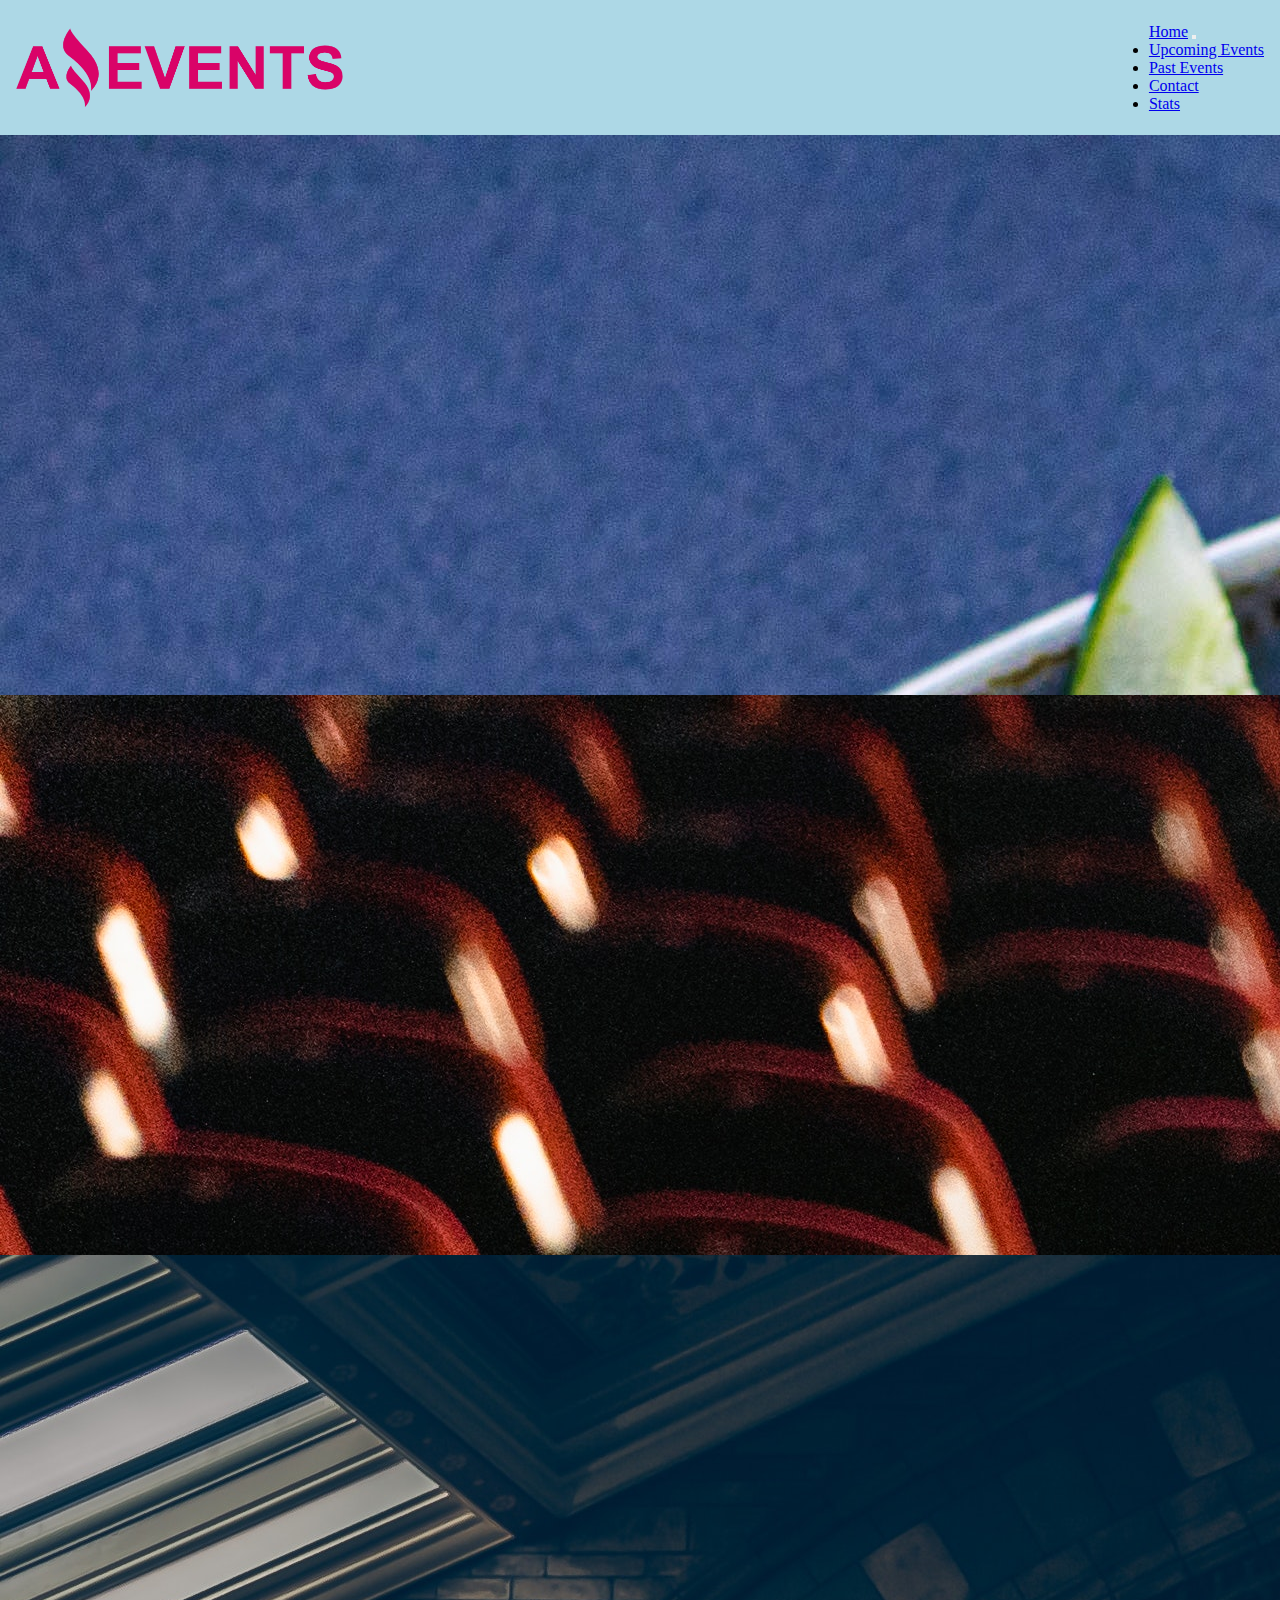
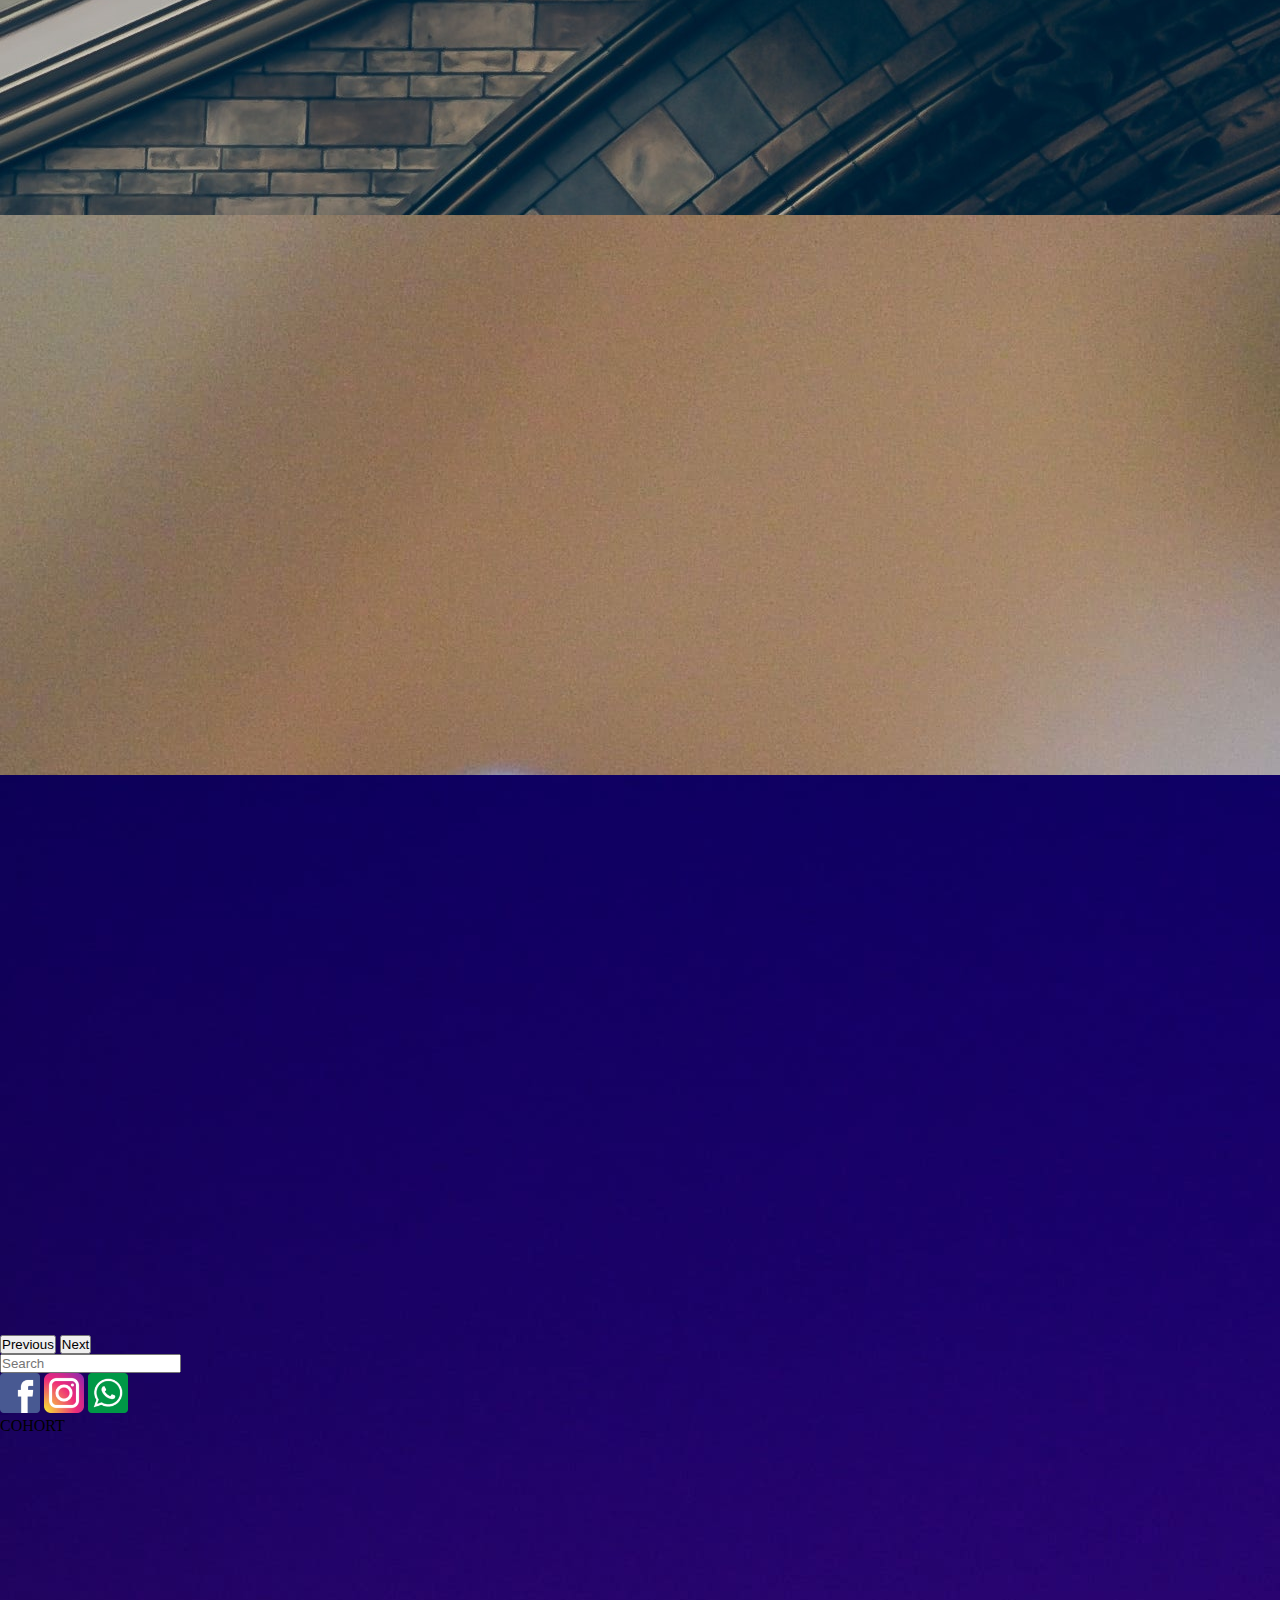
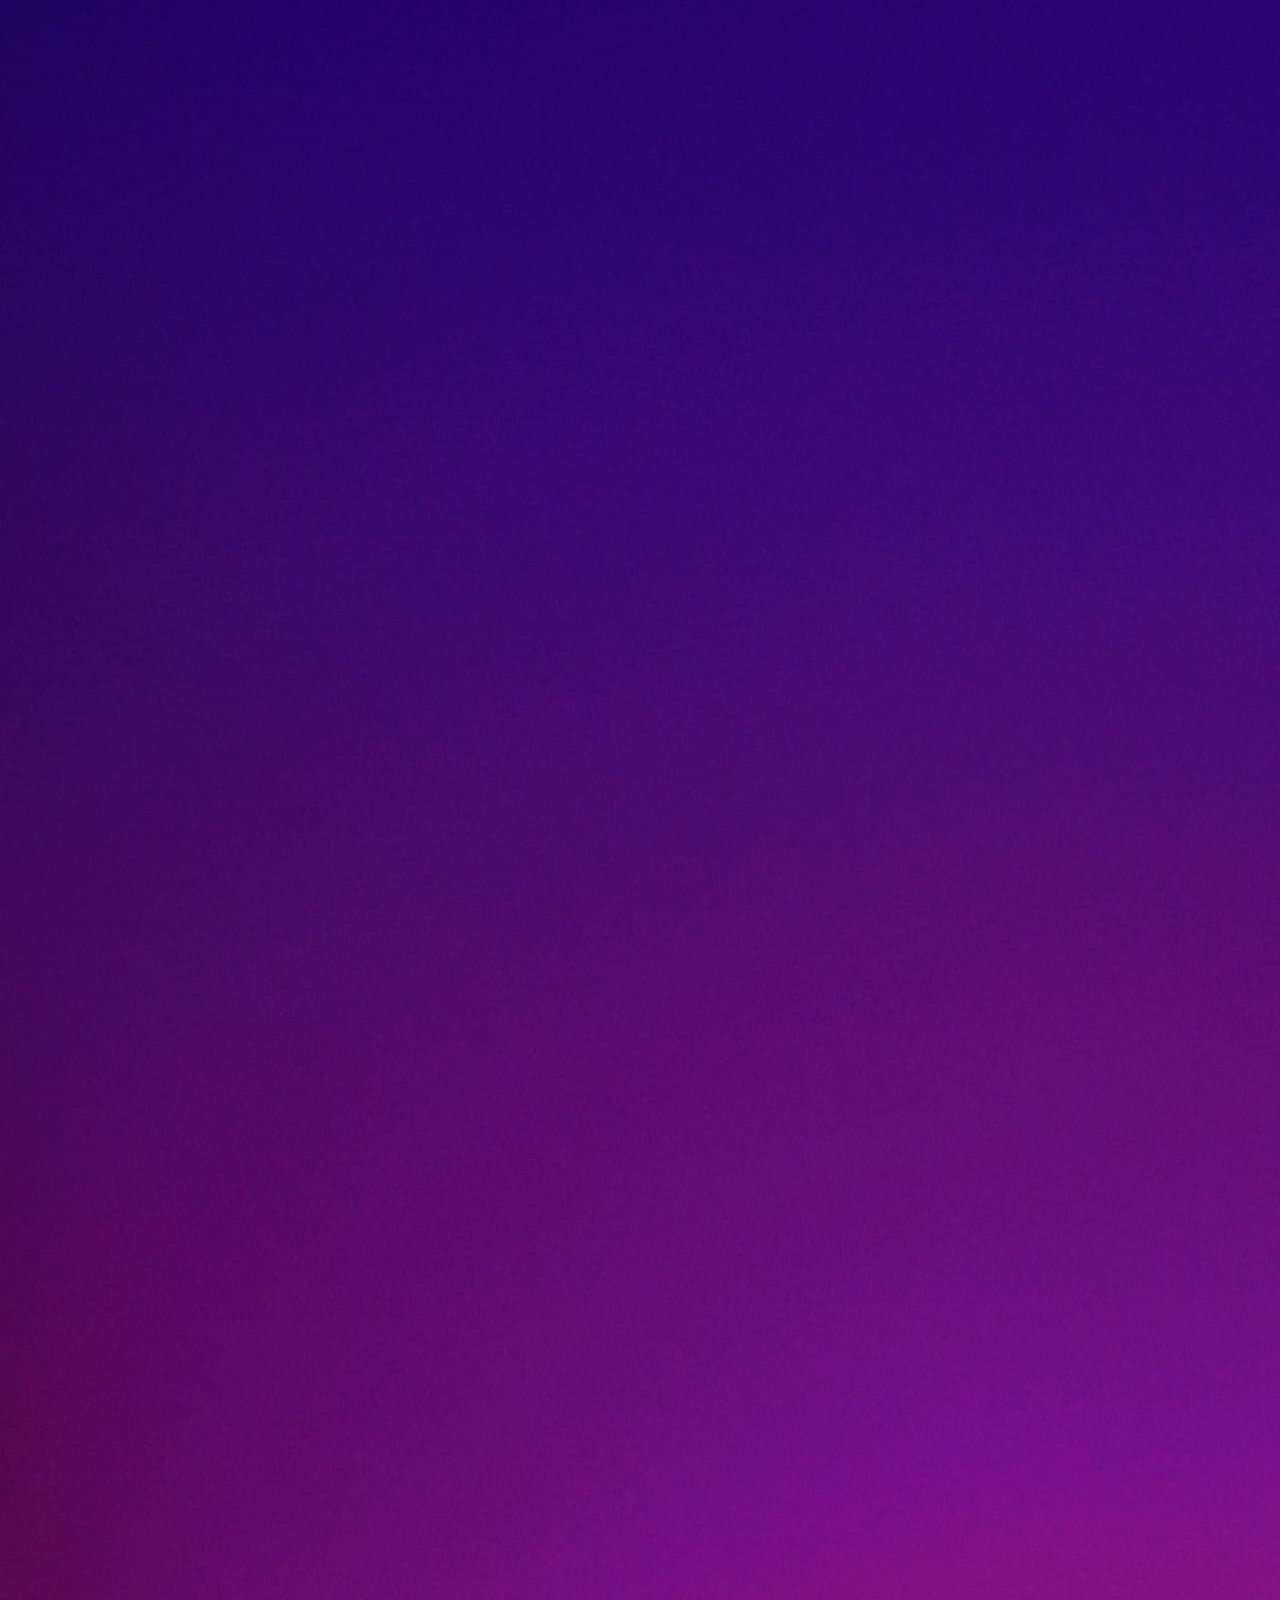
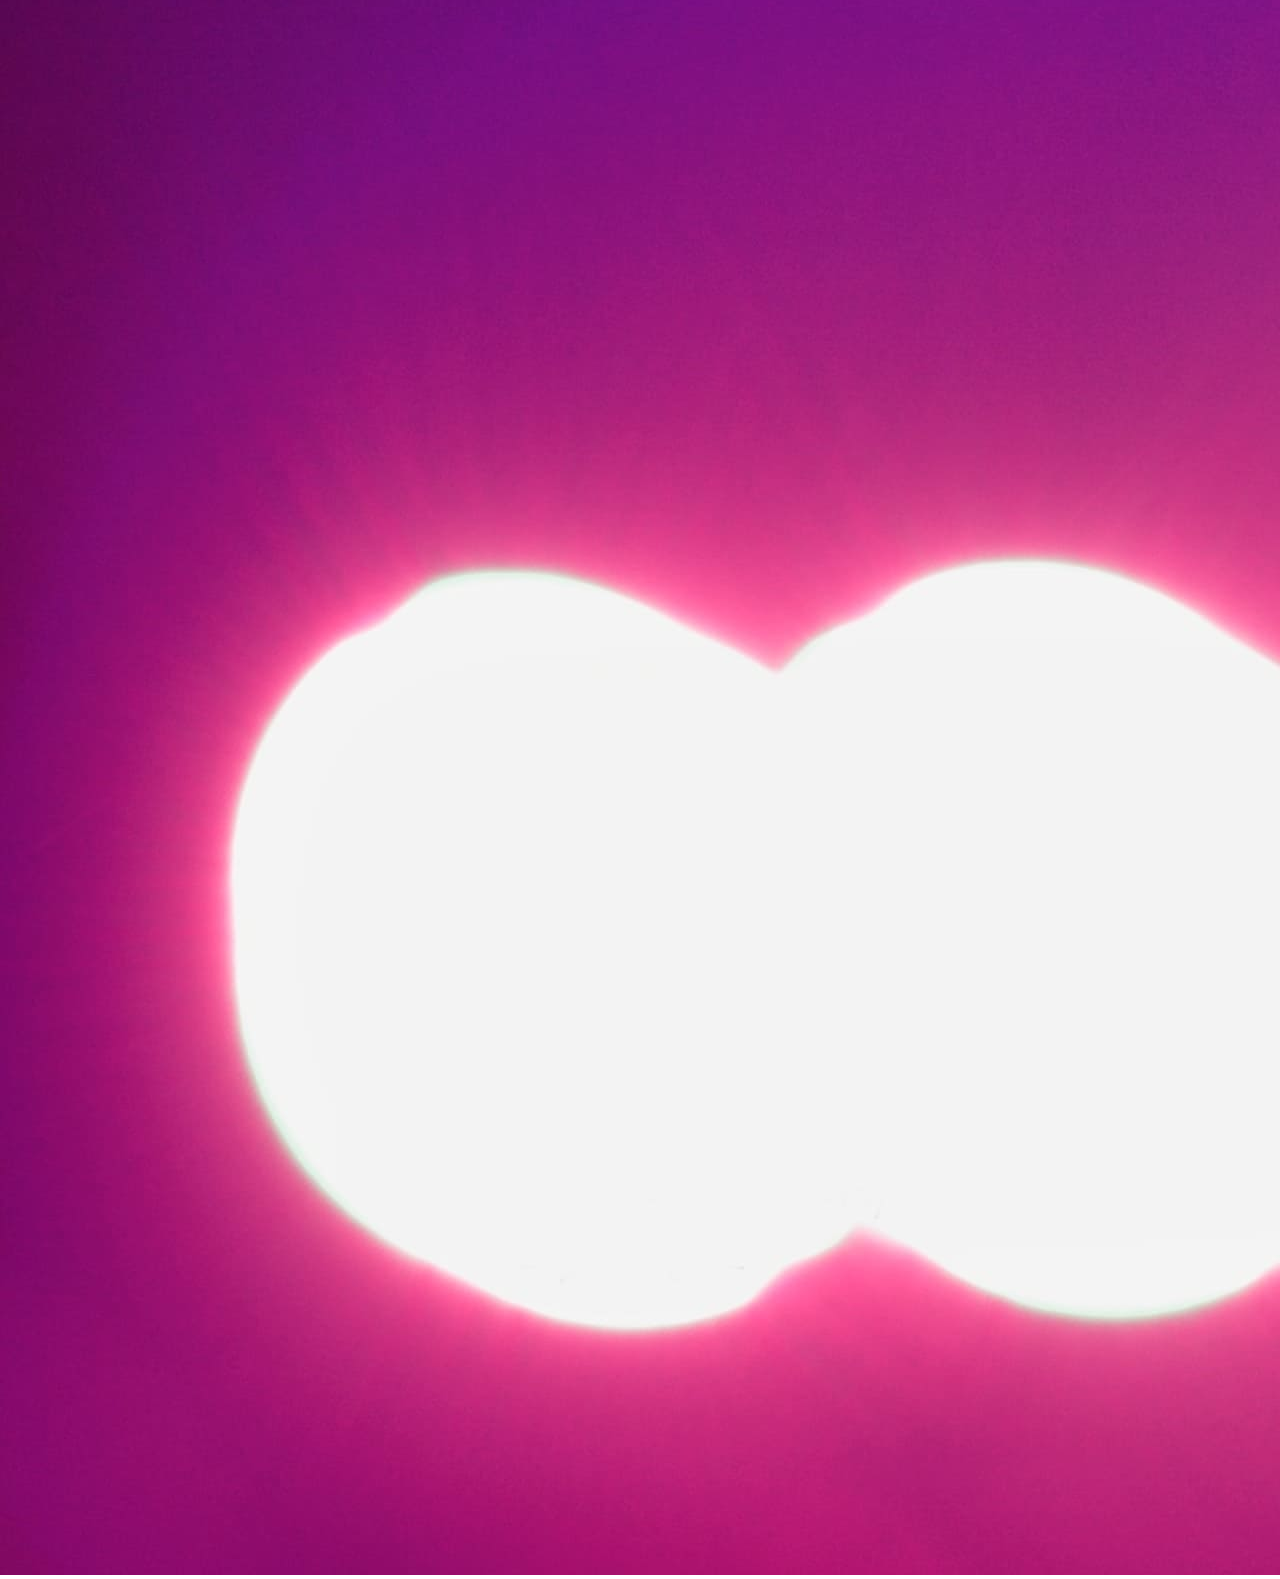
<file: index.html>
<!DOCTYPE html>
<html lang="en">

<head>
  <meta charset="UTF-8">
  <meta name="viewport" content="width=device-width, initial-scale=1.0">
  <link rel="shortcut icon" href="./assets/images/favicon.png" type="image/x-icon">
  <link href="https://cdn.jsdelivr.net/npm/bootstrap@5.3.0/dist/css/bootstrap.min.css" rel="stylesheet"
    integrity="sha384-9ndCyUaIbzAi2FUVXJi0CjmCapSmO7SnpJef0486qhLnuZ2cdeRhO02iuK6FUUVM" crossorigin="anonymous">
  <link rel="stylesheet" href="./assets/styles/styles.css">
  <title>Amazing events</title>
</head>
<body>
  <header class="d-flex flex-wrap">
    <img class="d-inline-block align-text-top " src="./assets/images/amazing_brand.png" alt="Logo Amazing">
    <nav class="navbar navbar-expand-lg bg-body-dark  ">
      <div class="container-fluid ">
        <a class="navbar-brand" href="#">Home</a>
        <button class="navbar-toggler" type="button" data-bs-toggle="collapse" data-bs-target="#navbarNav"
          aria-controls="navbarNav" aria-expanded="false" aria-label="Toggle navigation">
          <span class="navbar-toggler-icon"></span>
        </button>
        <div class="collapse navbar-collapse" id="navbarNav">
          <ul class="navbar-nav">
            <li class="nav-item">
              <a class="nav-link" href="./assets/pages/upcoming_events.html">Upcoming Events</a>
            </li>
            <li class="nav-item">
              <a class="nav-link" href="./assets/pages/past_events.html">Past Events</a>
            </li>
            <li class="nav-item">
              <a class="nav-link " href="./assets/pages/contact.html">Contact</a>
            </li>
            <li class="nav-item">
              <a class="nav-link " href="./assets/pages/stats.html">Stats</a>
            </li>
          </ul>
        </div>
      </div>
    </nav>
  </header>
  <main class="d-flex flex-column">
    <div id="carouselExample" class="col-lg col-xl col-xxl carousel slide mb-4 ">
      <div class="carousel-inner">
        <div class="carousel-item active ">
          <img src="./assets/images/optional_banner_1.jpg" class="d-block w-100" alt="...">
        </div>
        <div class="carousel-item">
          <img src="./assets/images/optional_banner_2.jpg" class="d-block w-100 position-relative bottom-50" alt="...">
        </div>
        <div class="carousel-item">
          <img src="./assets/images/optional_banner_3.jpg" class="d-block w-100 position position-relative bottom-50"
            alt="...">
        </div>
        <div class="carousel-item">
          <img src="./assets/images/optional_banner_4.jpg" class="d-block w-100 position-relative bottom-50" alt="...">
        </div>
        <div class="carousel-item">
          <img src="./assets/images/optional_banner_5.jpg" class="d-block w-100 position-relative bottom-50" alt="...">
        </div>
      </div>
      <button class="carousel-control-prev" type="button" data-bs-target="#carouselExample" data-bs-slide="prev">
        <span class="carousel-control-prev-icon" aria-hidden="true"></span>
        <span class="visually-hidden">Previous</span>
      </button>
      <button class="carousel-control-next" type="button" data-bs-target="#carouselExample" data-bs-slide="next">
        <span class="carousel-control-next-icon" aria-hidden="true"></span>
        <span class="visually-hidden">Next</span>
      </button>
    </div>
    <div class="container-fluid d-flex align-items-center justify-content-center gap-3 flex-wrap flex-row-reverse" id="inputCont">
      <input class="form-control w-25" type="search" placeholder="Search " id="search">
    </div>
    <div class="container-fluid col-12 d-flex flex-row flex-wrap gap-3 align-items-center justify-content-center mt-2 mb-2 "
    id="container">
    </div>
  </main>
  <footer class="d-flex justify-content-between align-items-center container-fluid">
    <div class="d-flex align-items-center container" id="social">
      <a href="#"><img src="./assets/images/facebook.png" class="rounded-3 p-1" alt="facebok"></a>
      <a href="#"><img src="./assets/images/instagram.png" class="rounded-3 p-1" alt="instagram"></a>
      <a href="#"> <img src="./assets/images/whatsapp.png" class="rounded-3 p-1" alt="whatsapp"></a>
    </div>
    <p class="text-white">COHORT</p>
  </footer>
  <script src="https://cdn.jsdelivr.net/npm/bootstrap@5.3.0/dist/js/bootstrap.bundle.min.js"
    integrity="sha384-geWF76RCwLtnZ8qwWowPQNguL3RmwHVBC9FhGdlKrxdiJJigb/j/68SIy3Te4Bkz"
    crossorigin="anonymous"></script>
    <script type="module" src="./assets/scripts/main.js"></script>
</body>
</html>
</file>
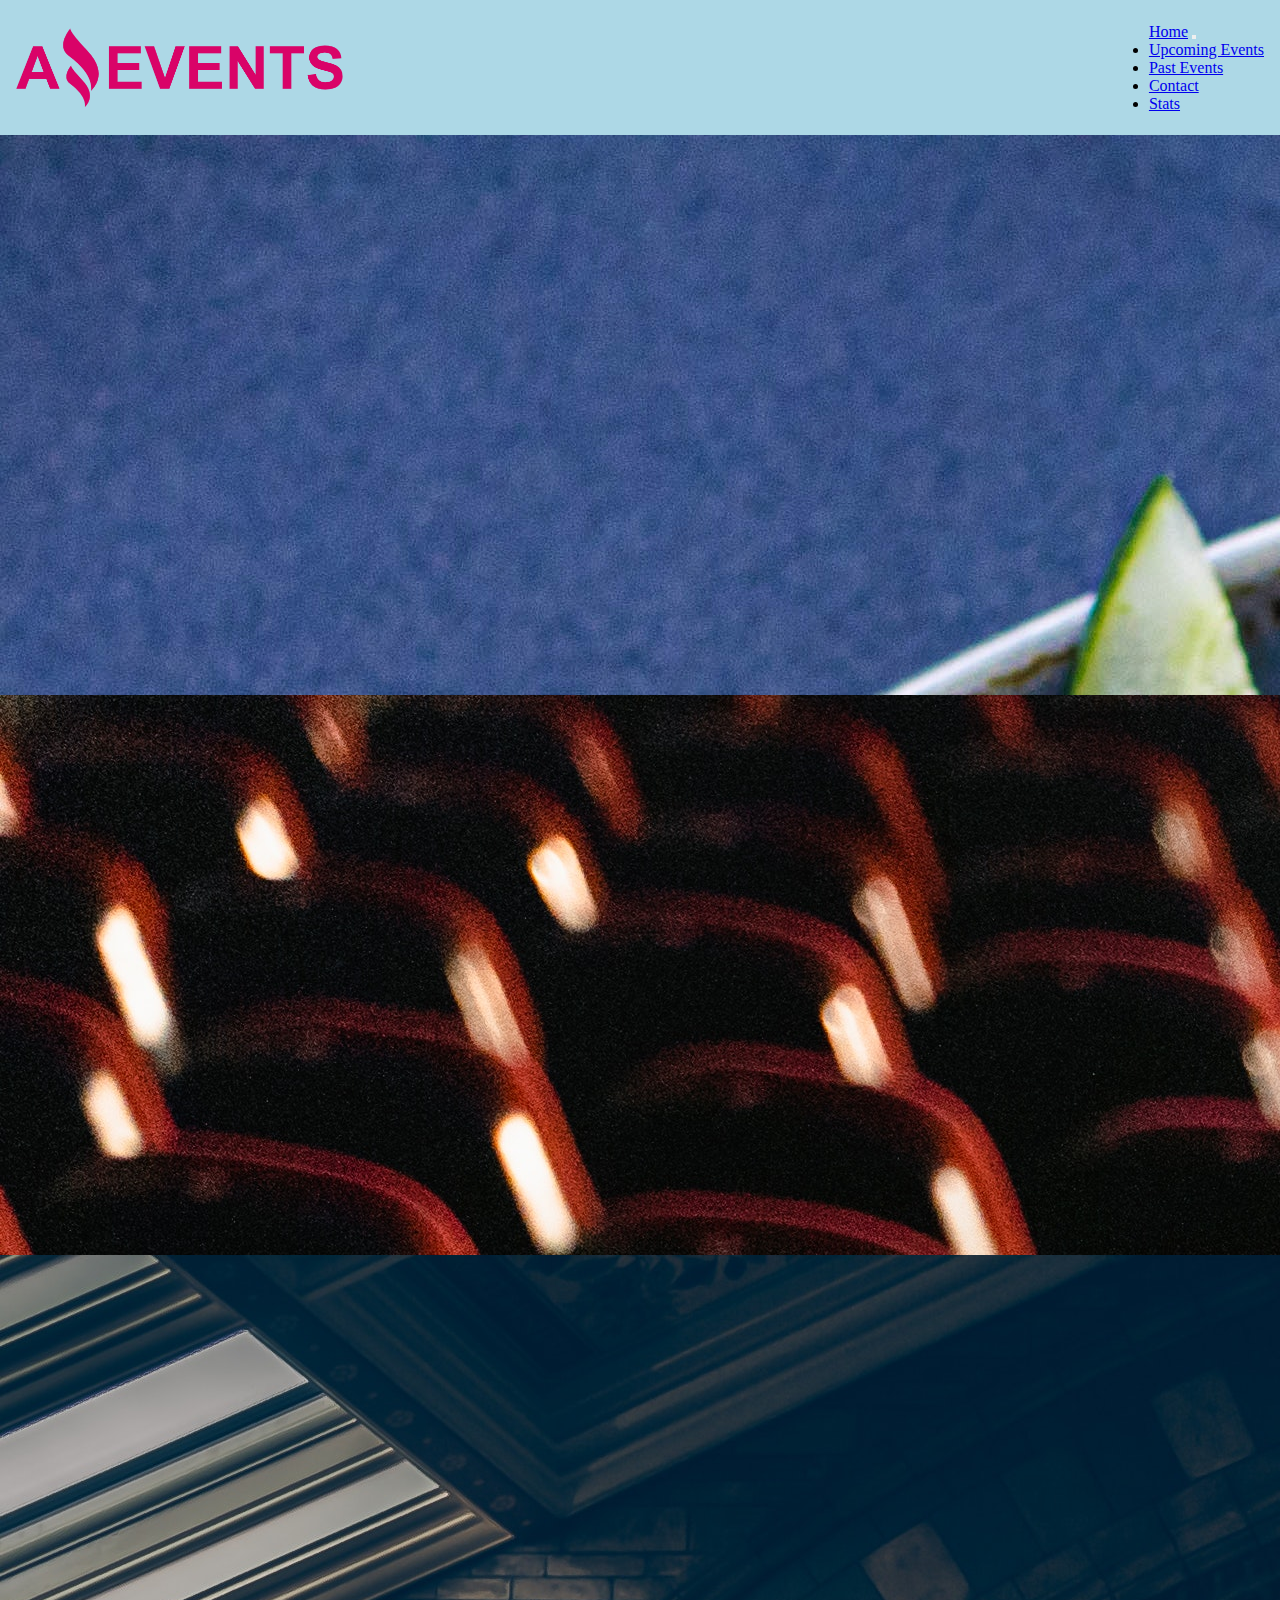
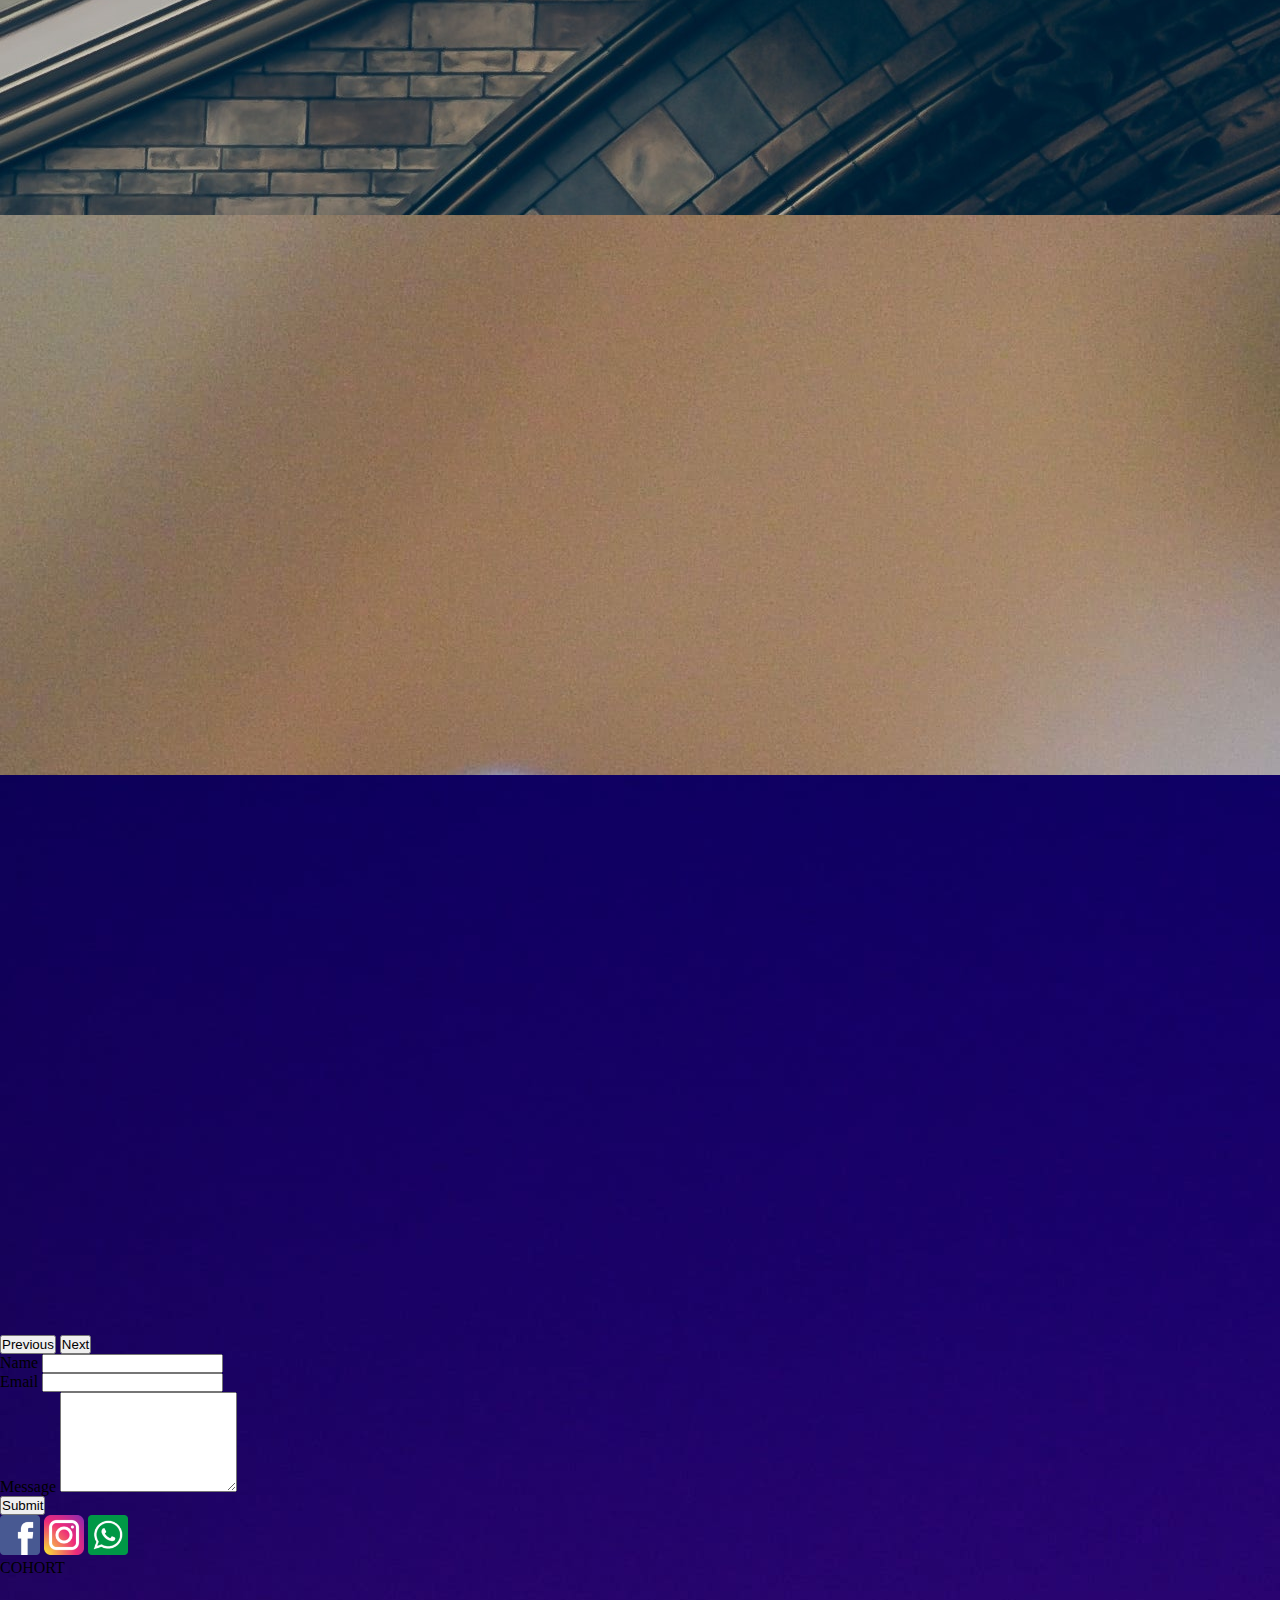
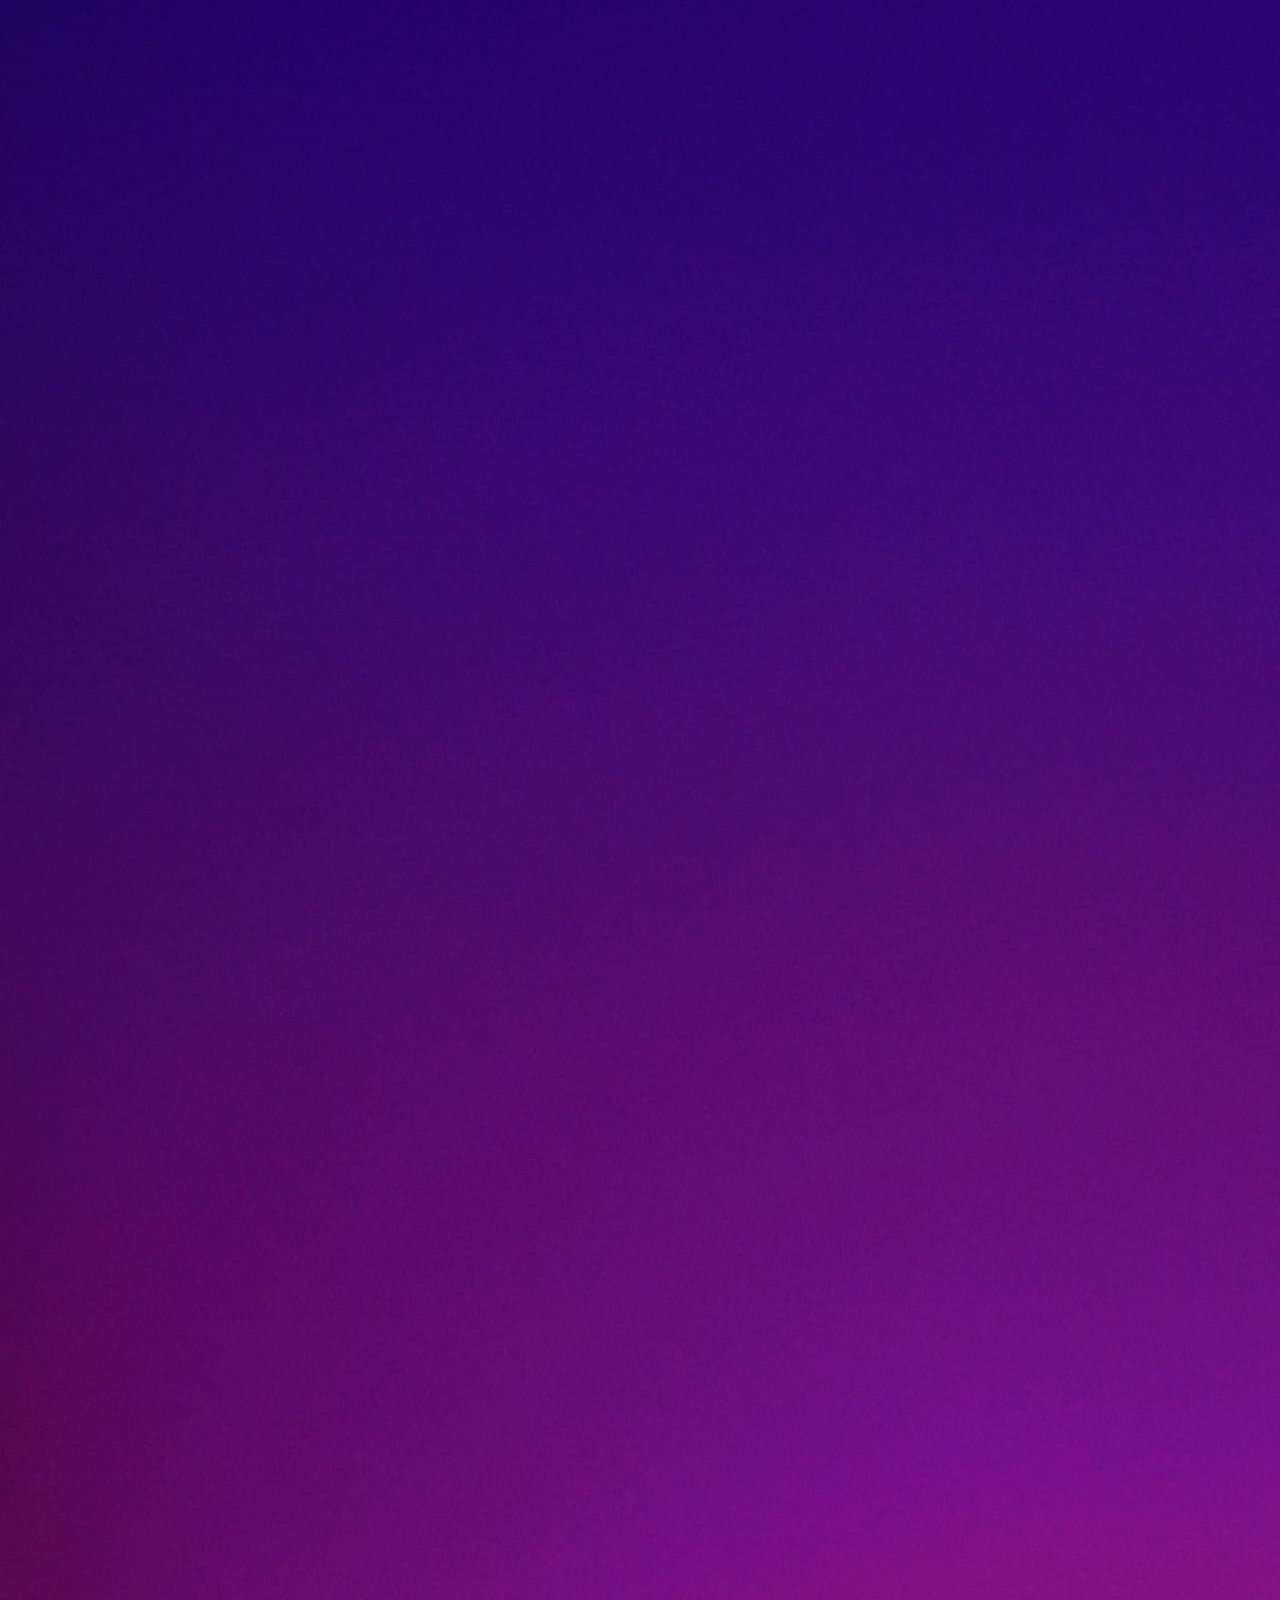
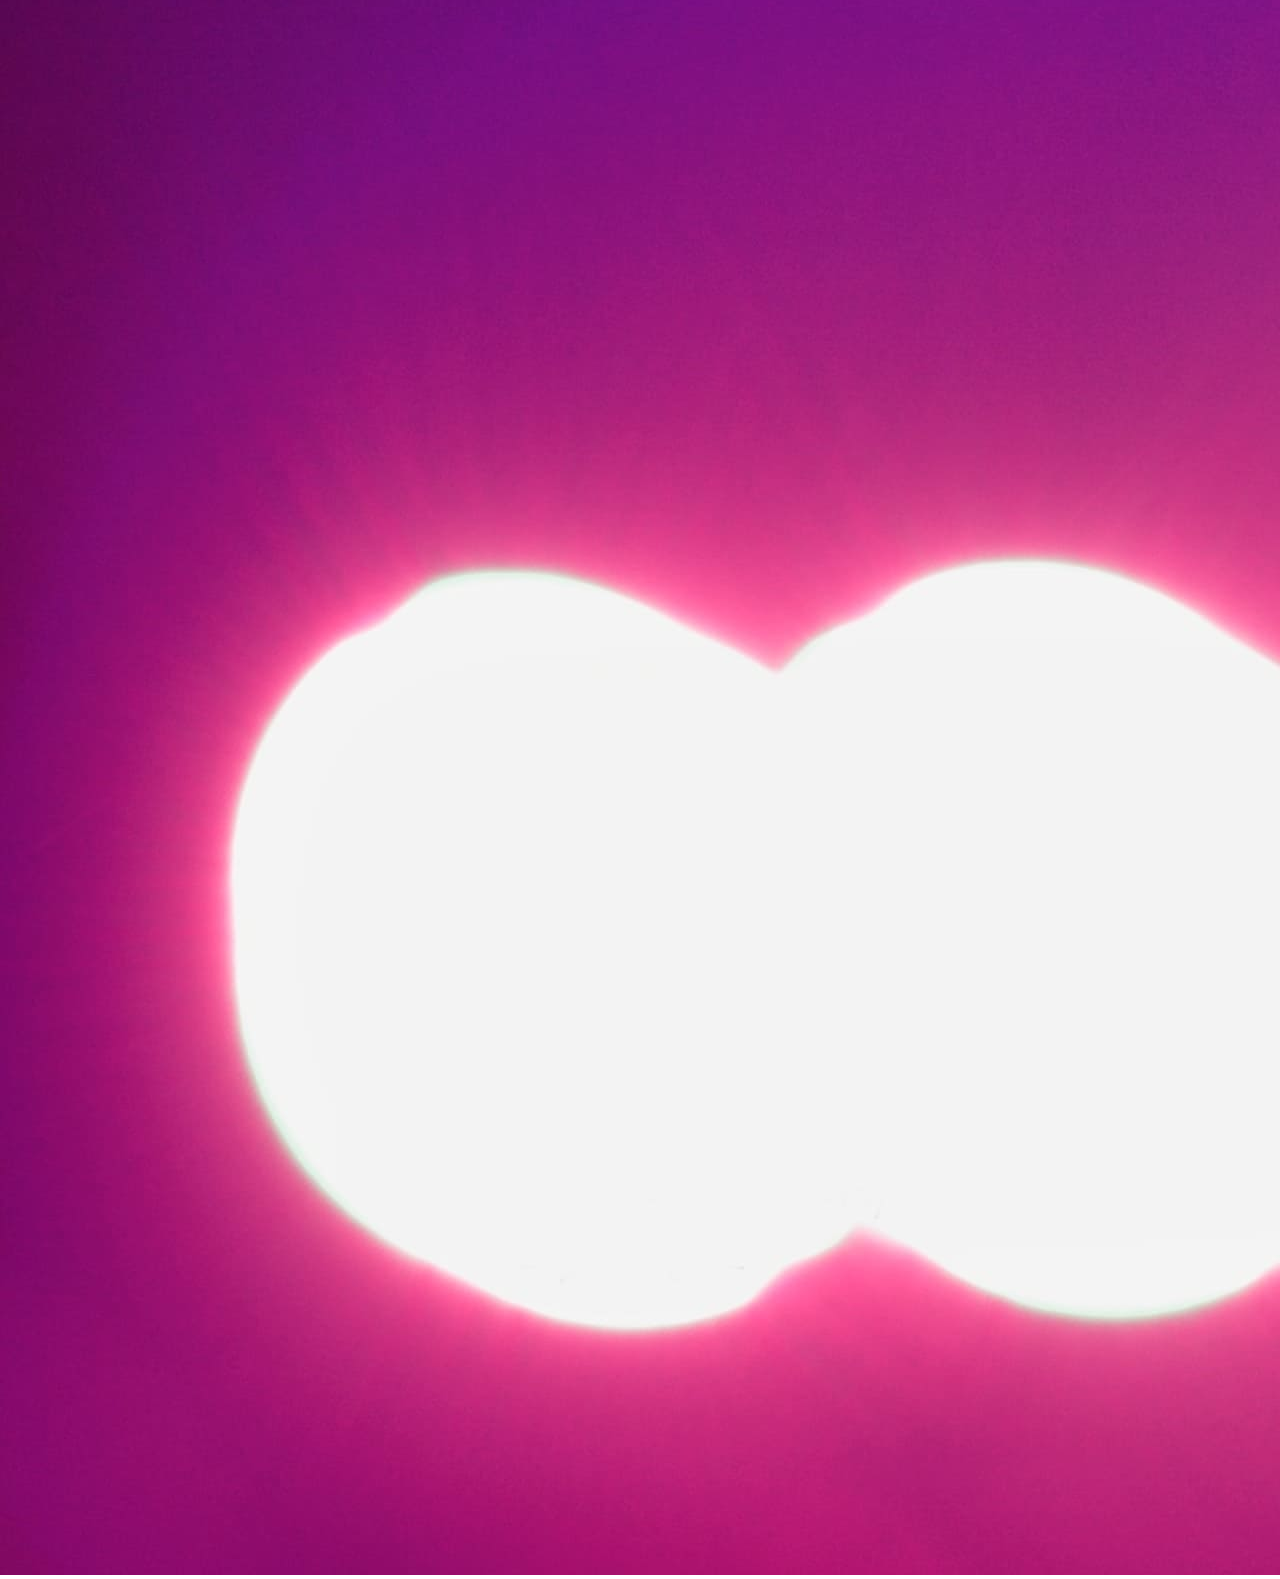
<file: assets/pages/contact.html>
<!DOCTYPE html>
<html lang="en">

<head>
    <meta charset="UTF-8">
    <meta name="viewport" content="width=device-width, initial-scale=1.0">
    <link rel="shortcut icon" href="./../images/favicon.png" type="image/x-icon">
    <link href="https://cdn.jsdelivr.net/npm/bootstrap@5.3.0/dist/css/bootstrap.min.css" rel="stylesheet"
        integrity="sha384-9ndCyUaIbzAi2FUVXJi0CjmCapSmO7SnpJef0486qhLnuZ2cdeRhO02iuK6FUUVM" crossorigin="anonymous">
    <link rel="stylesheet" href="./../styles/styles.css">
    <title>Contac</title>
</head>

<body>
    <header class="col-sm ">
        <img class="d-inline-block align-text-top" src="./../images/amazing_brand.png" alt="Logo Amazing">
        <nav class="navbar navbar-expand-lg bg-body-dark  ">
            <div class="container-fluid ">
                <a class="navbar-brand" href="./../../index.html">Home</a>
                <button class="navbar-toggler" type="button" data-bs-toggle="collapse" data-bs-target="#navbarNav"
                    aria-controls="navbarNav" aria-expanded="false" aria-label="Toggle navigation">
                    <span class="navbar-toggler-icon"></span>
                </button>
                <div class="collapse navbar-collapse" id="navbarNav">
                    <ul class="navbar-nav">
                        <li class="nav-item">
                            <a class="nav-link" href="#">Upcoming Events</a>
                        </li>
                        <li class="nav-item">
                            <a class="nav-link" href="./past_events.html">Past Events</a>
                        </li>
                        <li class="nav-item">
                            <a class="nav-link " href="./contact.html">Contact</a>
                        </li>
                        <li class="nav-item">
                            <a class="nav-link " href="./stats.html">Stats</a>
                        </li>
                    </ul>
                </div>
            </div>
        </nav>
    </header>
    <main>
        <div id="carouselExample" class="carousel slide mb-4 ">
            <div class="carousel-inner">
                <div class="carousel-item active ">
                    <img src="./../images/optional_banner_1.jpg" class="d-block w-100" alt="...">
                </div>
                <div class="carousel-item">
                    <img src="./../images/optional_banner_2.jpg" class="d-block w-100 position-relative bottom-50"
                        alt="...">
                </div>
                <div class="carousel-item">
                    <img src="./../images/optional_banner_3.jpg"
                        class="d-block w-100 position position-relative bottom-50" alt="...">
                </div>
                <div class="carousel-item">
                    <img src="./../images/optional_banner_4.jpg" class="d-block w-100 position-relative bottom-50"
                        alt="...">
                </div>
                <div class="carousel-item">
                    <img src="./../images/optional_banner_5.jpg" class="d-block w-100 position-relative bottom-50"
                        alt="...">
                </div>
            </div>
            <button class="carousel-control-prev" type="button" data-bs-target="#carouselExample" data-bs-slide="prev">
                <span class="carousel-control-prev-icon" aria-hidden="true"></span>
                <span class="visually-hidden">Previous</span>
            </button>
            <button class="carousel-control-next" type="button" data-bs-target="#carouselExample" data-bs-slide="next">
                <span class="carousel-control-next-icon" aria-hidden="true"></span>
                <span class="visually-hidden">Next</span>
            </button>
        </div>
        <form class="d-flex flex-column container">
            <div class="mb-3 container w-50">
                <label for="exampleInputName" class="form-label">Name </label>
                <input type="text" class="form-control" id="exampleInputName" aria-describedby="emailHelp">
                <div class="mb-3">
                    <label for="exampleInputEmail" class="form-label">Email</label>
                    <input type="email" class="form-control" id="exampleInputEmail">
                </div>
                <div class="form">
                    <label for="">Message</label>
                    <textarea class="form-control" id="" style="height: 100px"></textarea>
                </div>
                <div class="d-flex justify-content-end">
                    <button type="submit" class="btn btn-primary mt-3">Submit</button>
                </div>
            </div>
        </form>
    </main>
    <footer class="d-flex justify-content-between align-items-center container-fluid" >
        <div class="d-flex align-items-center container" id="social">
            <a href=""><img src="./../images/facebook.png" class="rounded-3 p-1" alt="facebok"></a>
            <a href=""><img src="./../images/instagram.png" class="rounded-3 p-1" alt="instagram"></a>
            <a href=""><img src="./../images/whatsapp.png" class="rounded-3 p-1" alt="whatsapp"></a></div>
        <p class="text-white">COHORT</p>
      </footer>
    <script src="https://cdn.jsdelivr.net/npm/bootstrap@5.3.0/dist/js/bootstrap.bundle.min.js"
        integrity="sha384-geWF76RCwLtnZ8qwWowPQNguL3RmwHVBC9FhGdlKrxdiJJigb/j/68SIy3Te4Bkz"
        crossorigin="anonymous"></script>
</body>

</html>
</file>
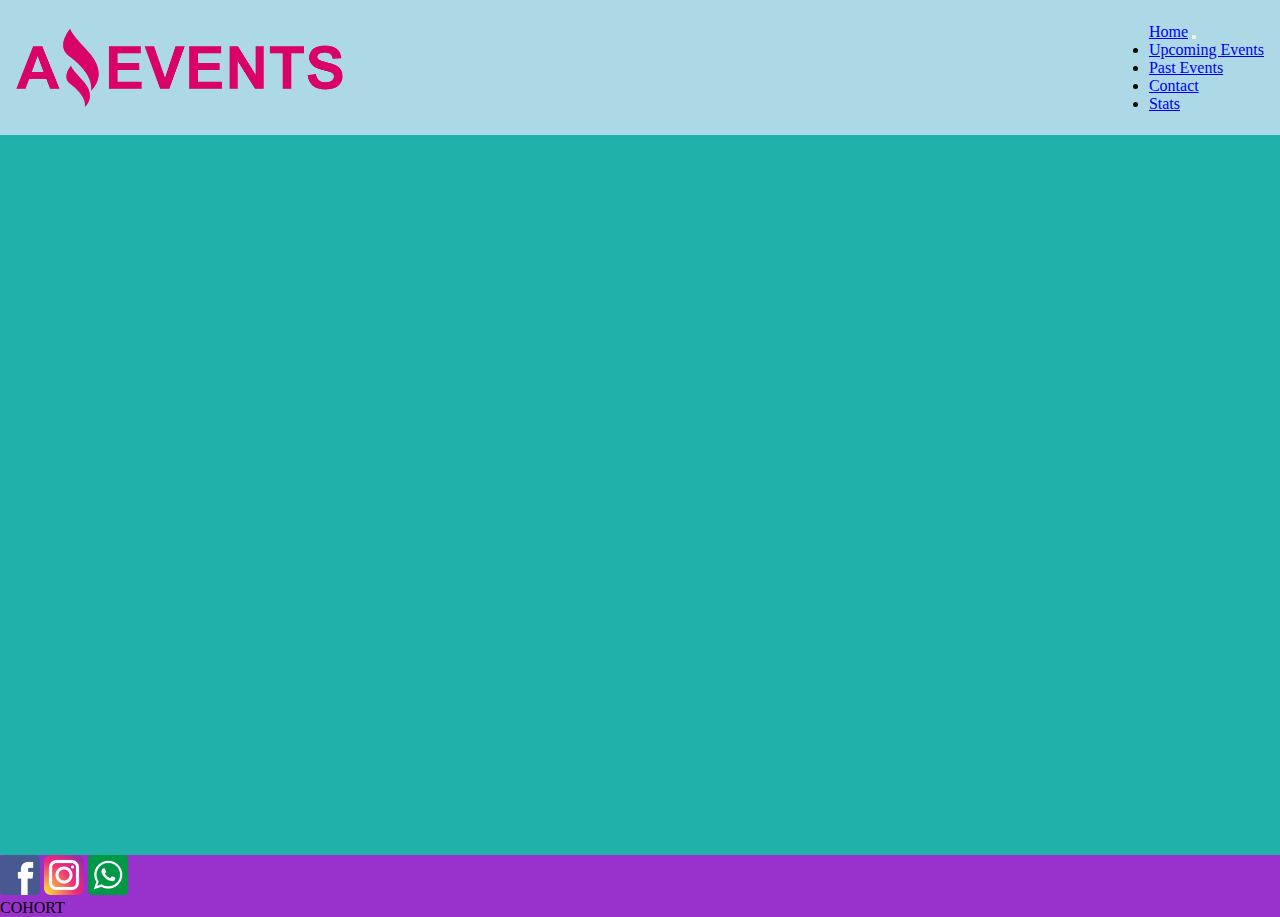
<file: assets/pages/details.html>
<!DOCTYPE html>
<html lang="en">

<head>
  <meta charset="UTF-8">
  <meta name="viewport" content="width=device-width, initial-scale=1.0">
  <link href="https://cdn.jsdelivr.net/npm/bootstrap@5.3.0/dist/css/bootstrap.min.css" rel="stylesheet"
    integrity="sha384-9ndCyUaIbzAi2FUVXJi0CjmCapSmO7SnpJef0486qhLnuZ2cdeRhO02iuK6FUUVM" crossorigin="anonymous">
  <link rel="shortcut icon" href="./../images/favicon.png" type="image/x-icon">
  <link rel="stylesheet" href="./../styles/styles.css">
  <title>Details</title>
</head>

<body>
  <header class="flex-wrap ">
    <img class="d-inline-block align-text-top" src="./../images/amazing_brand.png" alt="Logo Amazing">
    <nav class="navbar navbar-expand-lg bg-body-dark  ">
      <div class="container-fluid ">
        <a class="navbar-brand" href="./../../index.html">Home</a>
        <button class="navbar-toggler" type="button" data-bs-toggle="collapse" data-bs-target="#navbarNav"
          aria-controls="navbarNav" aria-expanded="false" aria-label="Toggle navigation">
          <span class="navbar-toggler-icon"></span>
        </button>
        <div class="collapse navbar-collapse" id="navbarNav">
          <ul class="navbar-nav">
            <li class="nav-item">
              <a class="nav-link" href="./../pages/upcoming_events.html">Upcoming Events</a>
            </li>
            <li class="nav-item">
              <a class="nav-link" href="./past_events.html">Past Events</a>
            </li>
            <li class="nav-item">
              <a class="nav-link " href="./contact.html">Contact</a>
            </li>
            <li class="nav-item">
              <a class="nav-link " href="./stats.html">Stats</a>
            </li>
          </ul>
        </div>
      </div>
    </nav>
  </header>
  <main class="d-flex align-items-center justify-content-center flex-wrap gap-3 p-1 flex-column " id="main-details">

    <section class="d-flex gap-3 w-75 flex-wrap justify-content-center " id="sections">

    </section>
  </main>
  <footer class="d-flex justify-content-between align-items-center container-fluid">
    <div class="d-flex align-items-center container" id="social">
      <a href="#"><img src="./../images/facebook.png" class="rounded-3 p-1" alt="facebok"></a>
      <a href="#"><img src="./../images/instagram.png" class="rounded-3 p-1" alt="instagram"></a>
      <a href="#"> <img src="./../images/whatsapp.png" class="rounded-3 p-1" alt="whatsapp"></a>
    </div>
    <p class="text-white">COHORT</p>
  </footer>
  <script src="https://cdn.jsdelivr.net/npm/bootstrap@5.3.0/dist/js/bootstrap.bundle.min.js"
    integrity="sha384-geWF76RCwLtnZ8qwWowPQNguL3RmwHVBC9FhGdlKrxdiJJigb/j/68SIy3Te4Bkz"
    crossorigin="anonymous"></script>
    <!-- <script src="./../scripts/data.js"></script> -->
    <script src="./../scripts/detail.js"></script>
</body>

</html>
</file>
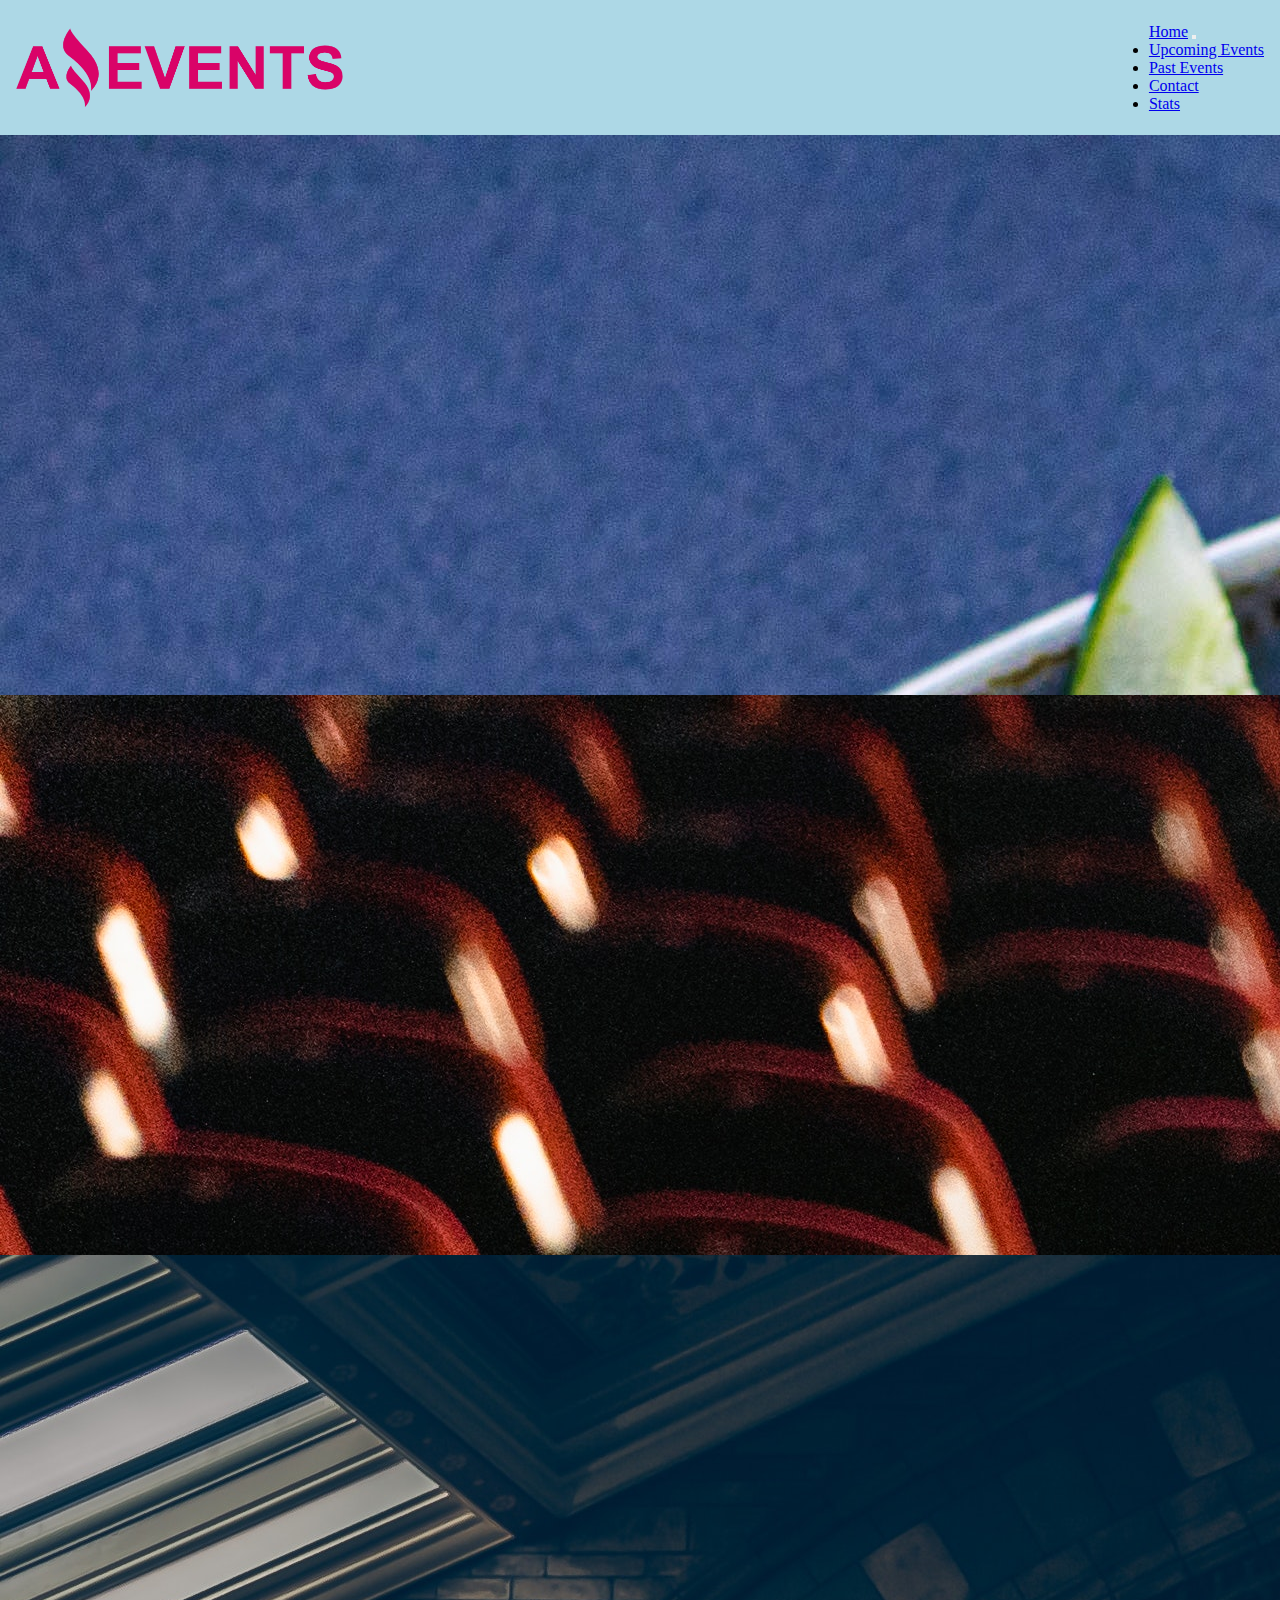
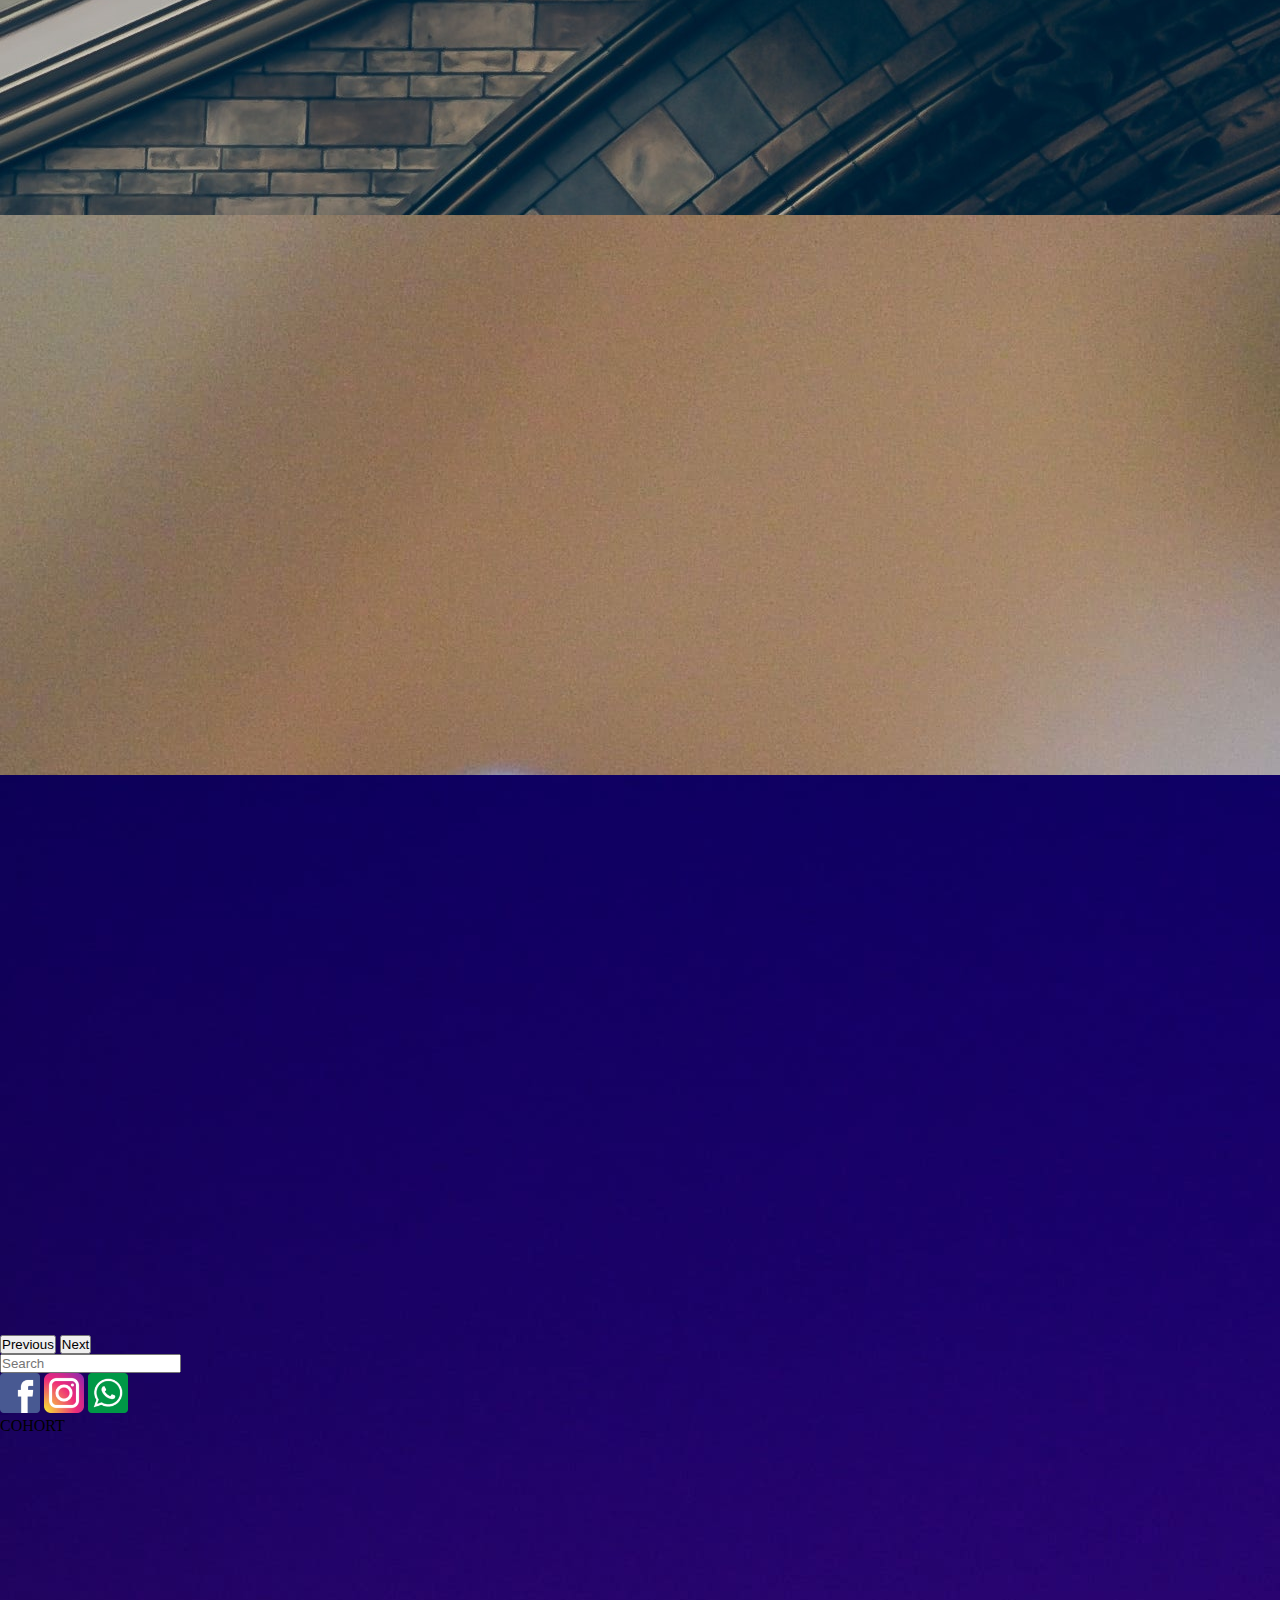
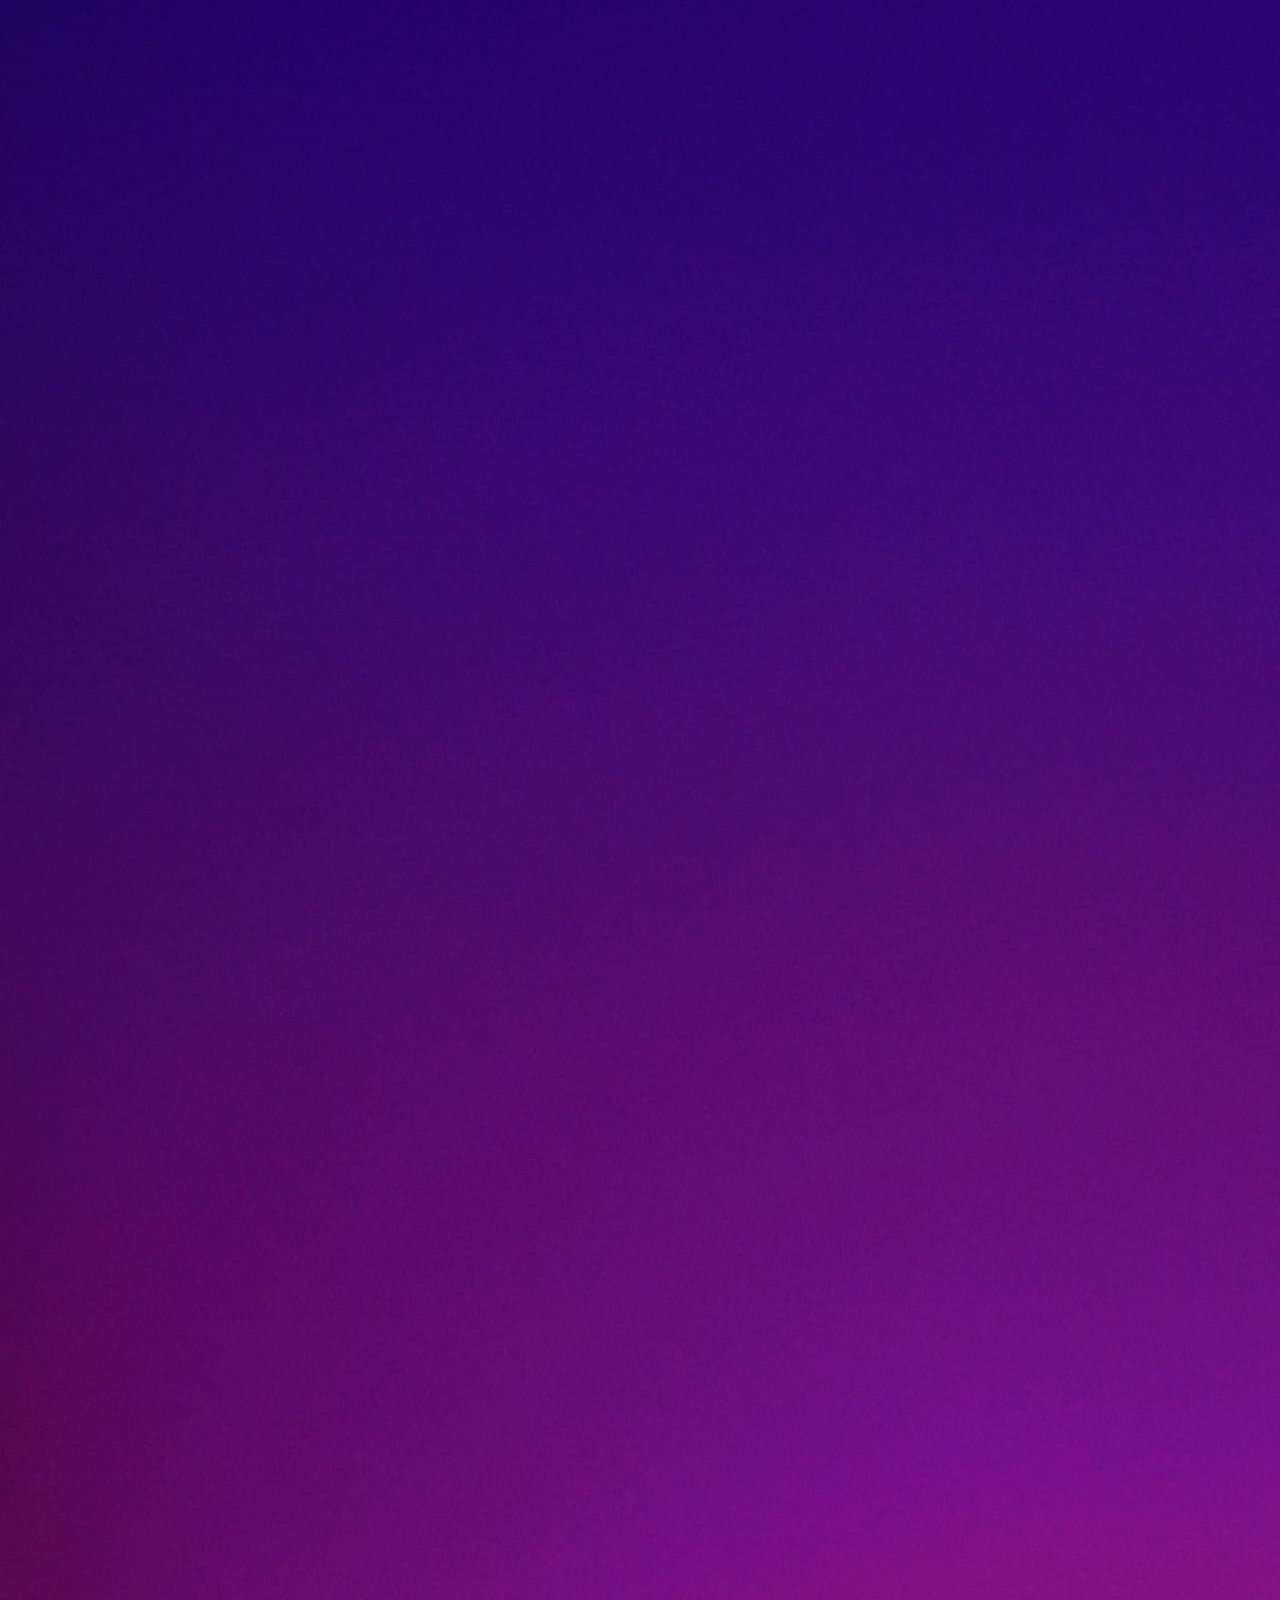
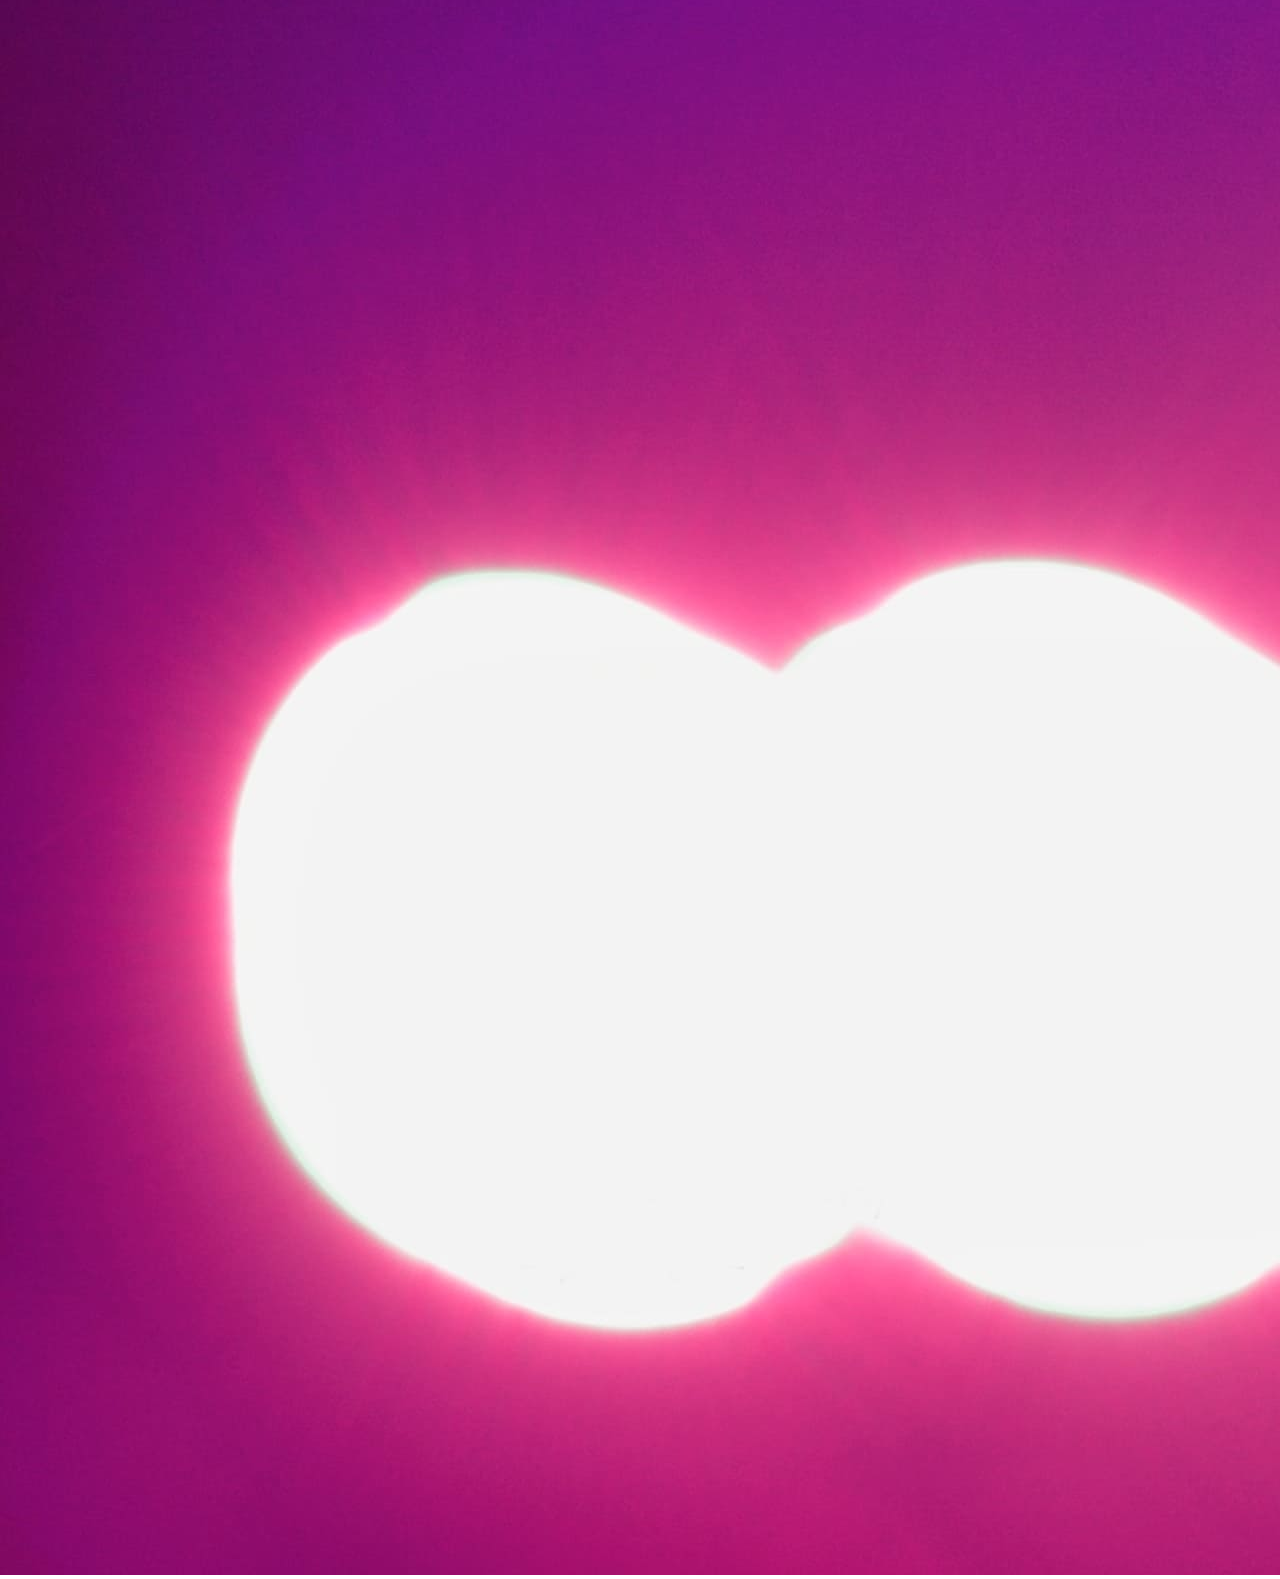
<file: assets/pages/past_events.html>
<!DOCTYPE html>
<html lang="en">

<head>
  <meta charset="UTF-8">
  <meta name="viewport" content="width=device-width, initial-scale=1.0">
  <link rel="shortcut icon" href="./../images/favicon.png" type="image/x-icon">
  <link href="https://cdn.jsdelivr.net/npm/bootstrap@5.3.0/dist/css/bootstrap.min.css" rel="stylesheet"
    integrity="sha384-9ndCyUaIbzAi2FUVXJi0CjmCapSmO7SnpJef0486qhLnuZ2cdeRhO02iuK6FUUVM" crossorigin="anonymous">
  <link rel="stylesheet" href="./../styles/styles.css">
  <title>Past events</title>
</head>

<body>
  <header class="col-sm ">
    <img class="d-inline-block align-text-top" src="./../images/amazing_brand.png" alt="Logo Amazing">
    <nav class="navbar navbar-expand-lg bg-body-dark  ">
      <div class="container-fluid ">
        <a class="navbar-brand" href="./../../index.html">Home</a>
        <button class="navbar-toggler" type="button" data-bs-toggle="collapse" data-bs-target="#navbarNav"
          aria-controls="navbarNav" aria-expanded="false" aria-label="Toggle navigation">
          <span class="navbar-toggler-icon"></span>
        </button>
        <div class="collapse navbar-collapse" id="navbarNav">
          <ul class="navbar-nav">
            <li class="nav-item">
              <a class="nav-link" href="./upcoming_events.html">Upcoming Events</a>
            </li>
            <li class="nav-item">
              <a class="nav-link" href="#">Past Events</a>
            </li>
            <li class="nav-item">
              <a class="nav-link " href="./contact.html">Contact</a>
            </li>
            <li class="nav-item">
              <a class="nav-link " href="./stats.html">Stats</a>
            </li>
          </ul>
        </div>
      </div>
    </nav>
  </header>
  <main class="d-flex flex-column">

    <div id="carouselExample" class="carousel slide mb-4 ">
      <div class="carousel-inner">
        <div class="carousel-item active ">
          <img src="./../images/optional_banner_1.jpg" class="d-block w-100" alt="...">
        </div>
        <div class="carousel-item">
          <img src="./../images/optional_banner_2.jpg" class="d-block w-100 position-relative bottom-50" alt="...">
        </div>
        <div class="carousel-item">
          <img src="./../images/optional_banner_3.jpg" class="d-block w-100 position position-relative bottom-50"
            alt="...">
        </div>
        <div class="carousel-item">
          <img src="./../images/optional_banner_4.jpg" class="d-block w-100 position-relative bottom-50" alt="...">
        </div>
        <div class="carousel-item">
          <img src="./../images/optional_banner_5.jpg" class="d-block w-100 position-relative bottom-50" alt="...">
        </div>
      </div>
      <button class="carousel-control-prev" type="button" data-bs-target="#carouselExample" data-bs-slide="prev">
        <span class="carousel-control-prev-icon" aria-hidden="true"></span>
        <span class="visually-hidden">Previous</span>
      </button>
      <button class="carousel-control-next" type="button" data-bs-target="#carouselExample" data-bs-slide="next">
        <span class="carousel-control-next-icon" aria-hidden="true"></span>
        <span class="visually-hidden">Next</span>
      </button>
    </div>
    <div class="container-fluid d-flex align-items-center justify-content-center gap-3 flex-wrap flex-row-reverse"
      id="inputCont">
      <input class="form-control w-25" type="search" placeholder="Search " id="search">
    </div>
    <div
      class="container-fluid col-12 d-flex flex-row flex-wrap gap-3 align-items-center justify-content-center mt-2 mb-2 "
      id="past">
    </div>

  </main>
  <footer class="d-flex justify-content-between align-items-center container-fluid">
    <div class="d-flex align-items-center container">
      <div class="d-flex align-items-center container" id="social">
        <a href=""><img src="./../images/facebook.png" class="rounded-3 p-1" alt="facebok"></a>
        <a href=""><img src="./../images/instagram.png" class="rounded-3 p-1" alt="instagram"></a>
        <a href=""><img src="./../images/whatsapp.png" class="rounded-3 p-1" alt="whatsapp"></a>
      </div>
    </div>
    <p class="text-white">COHORT</p>
  </footer>
  <script src="https://cdn.jsdelivr.net/npm/bootstrap@5.3.0/dist/js/bootstrap.bundle.min.js"
    integrity="sha384-geWF76RCwLtnZ8qwWowPQNguL3RmwHVBC9FhGdlKrxdiJJigb/j/68SIy3Te4Bkz"
    crossorigin="anonymous"></script>
  <script type="module" src="./../scripts/past.js"></script>
</body>

</html>
</file>
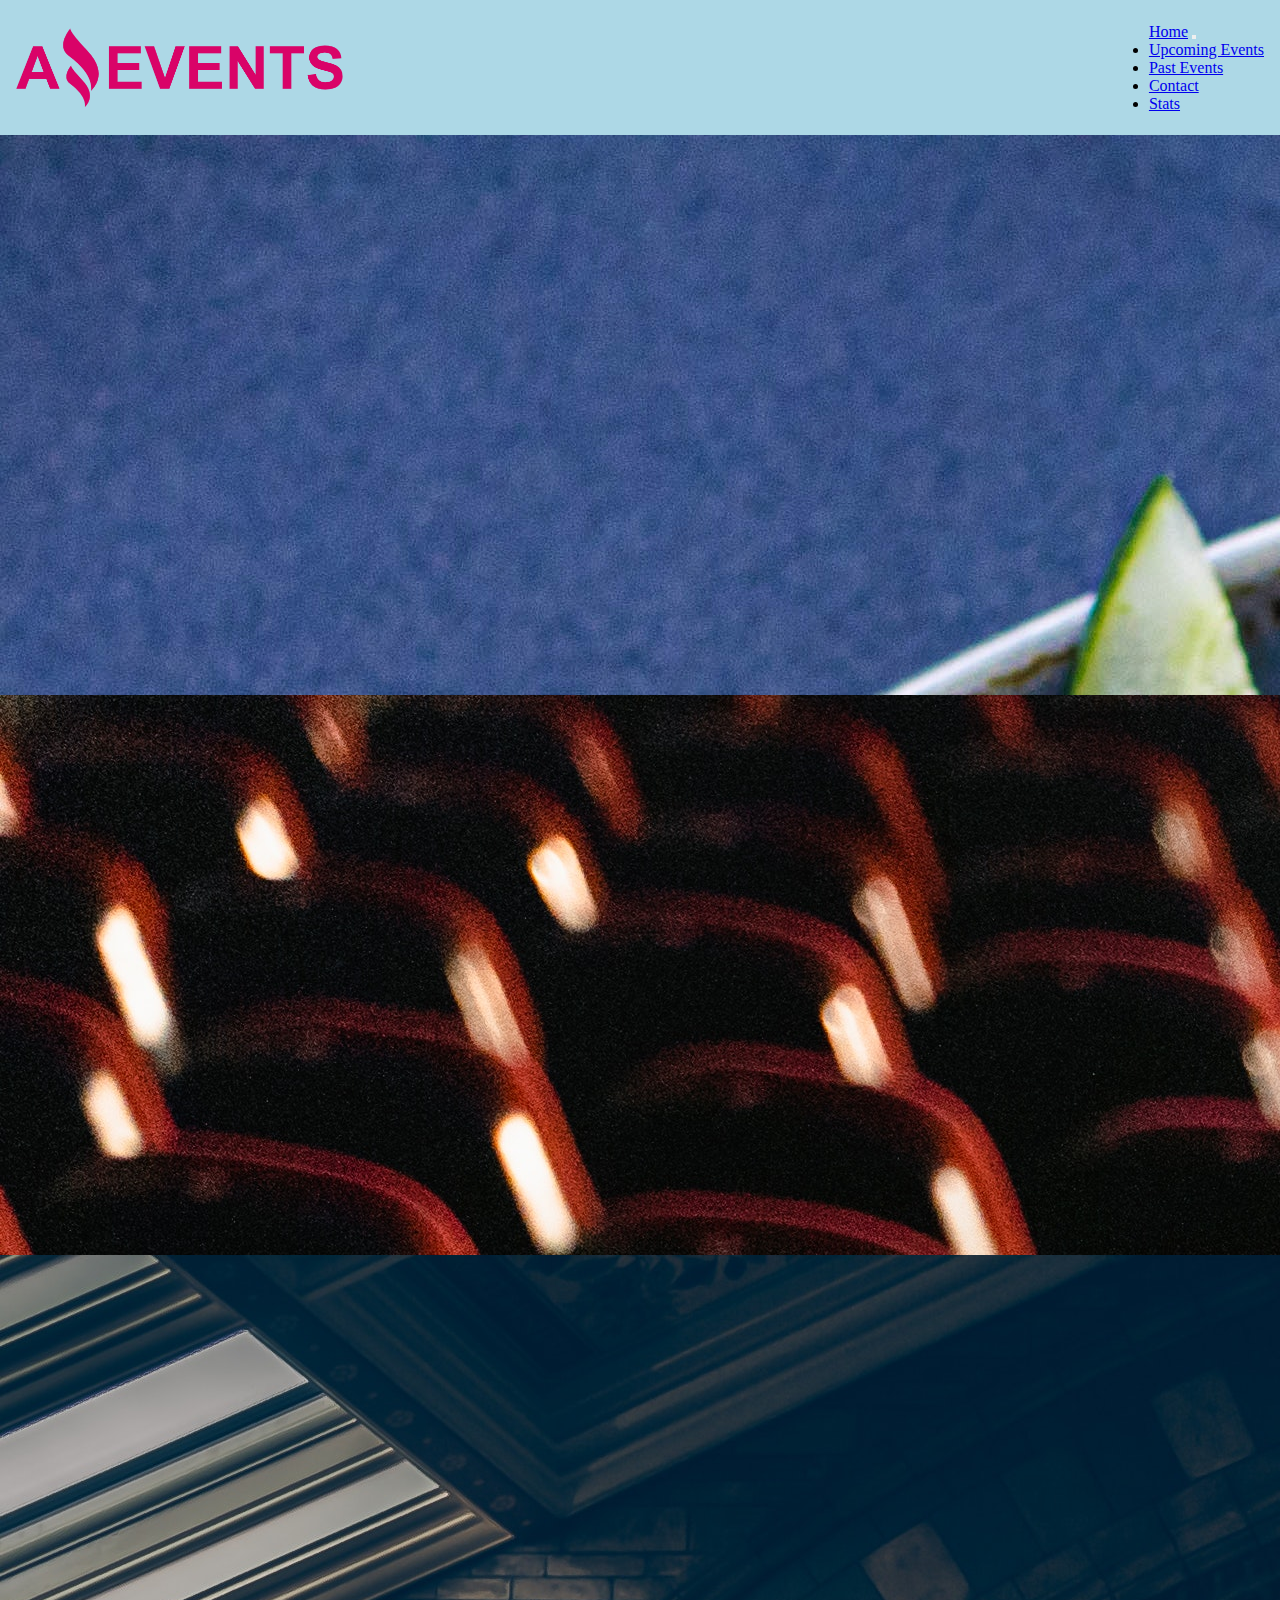
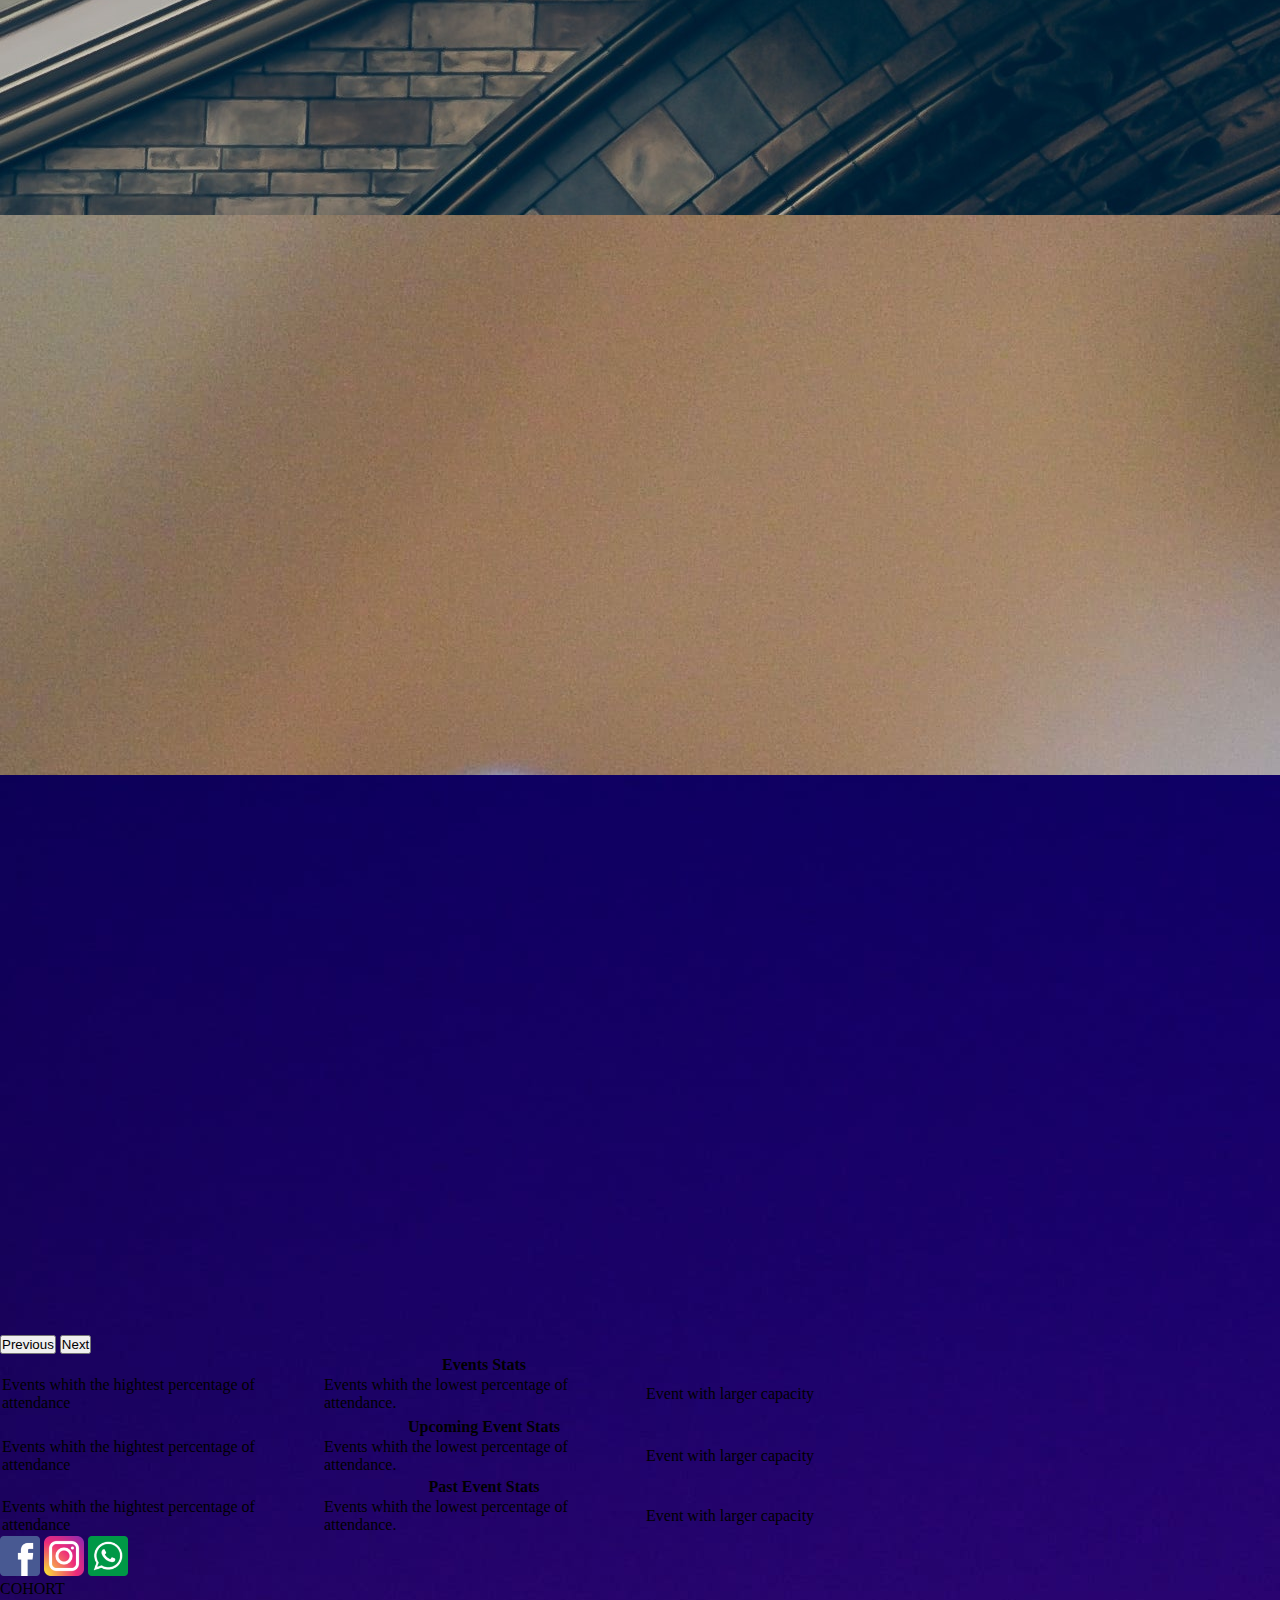
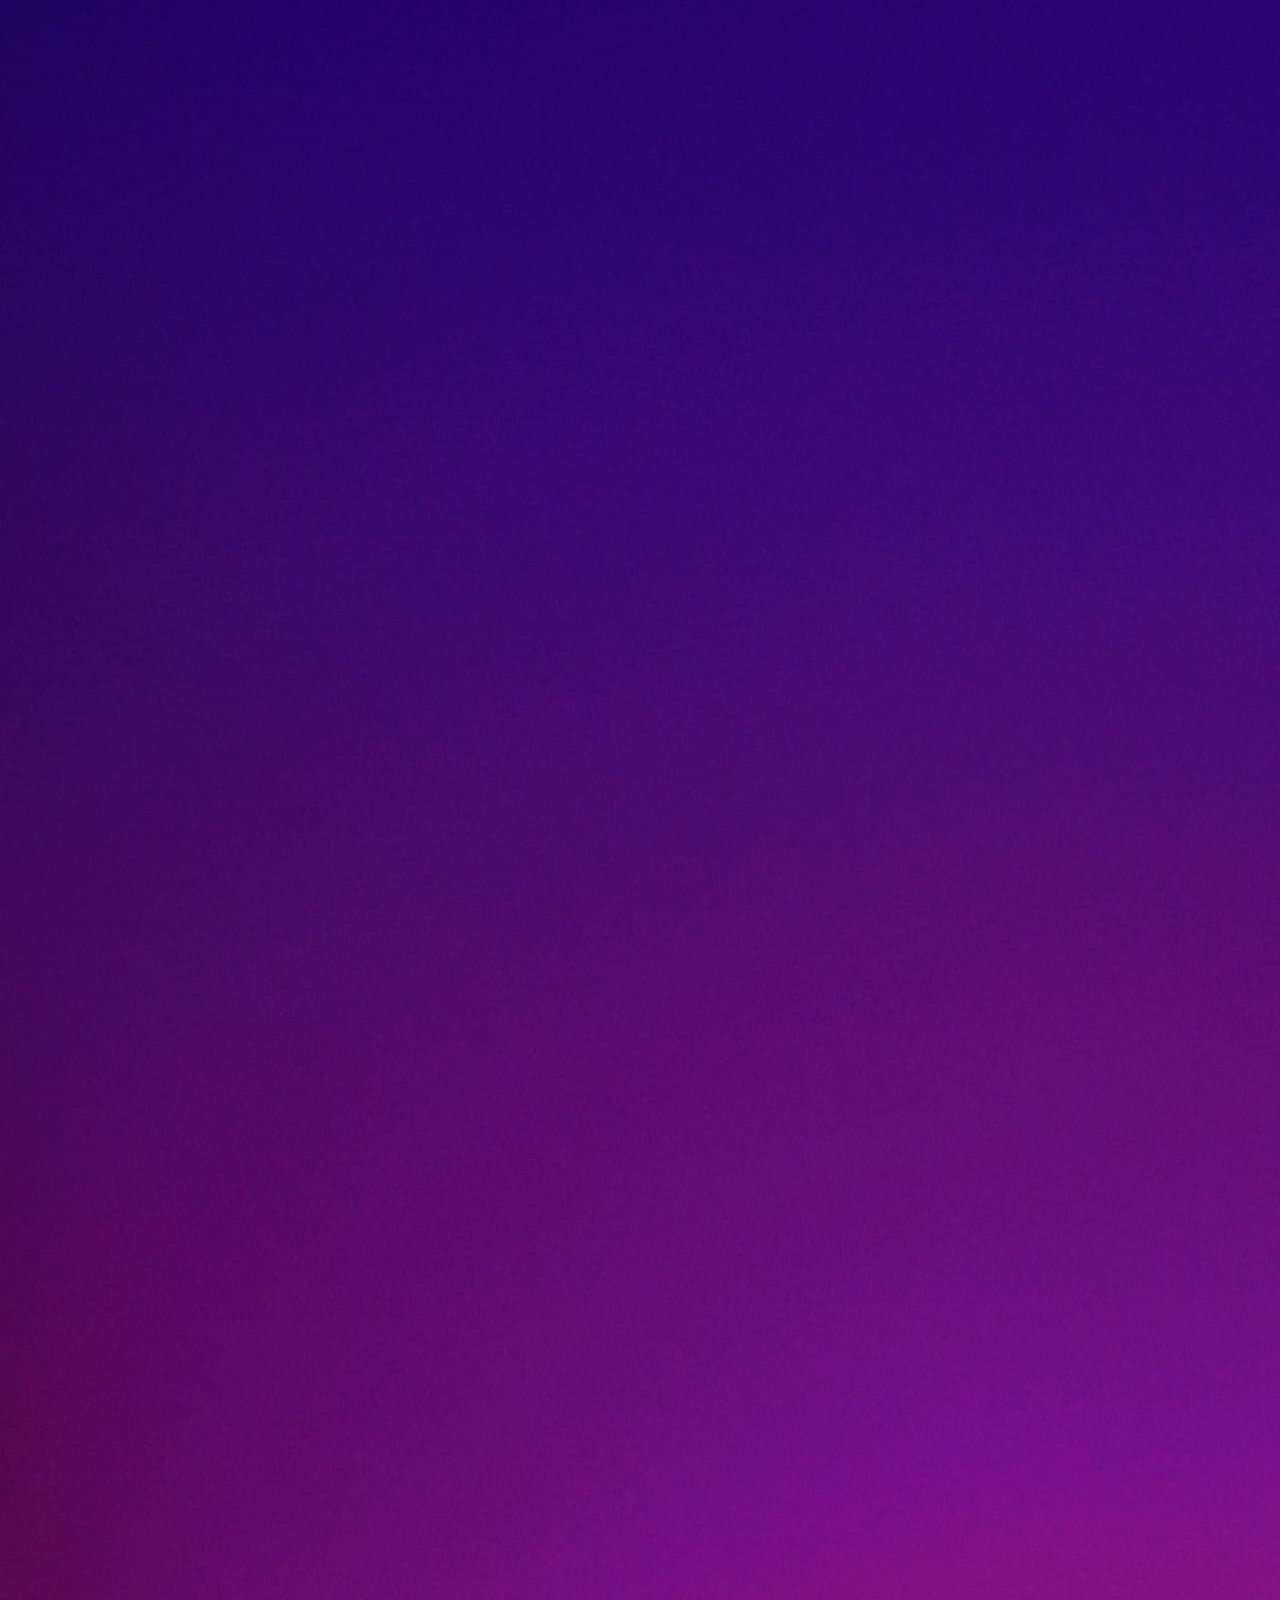
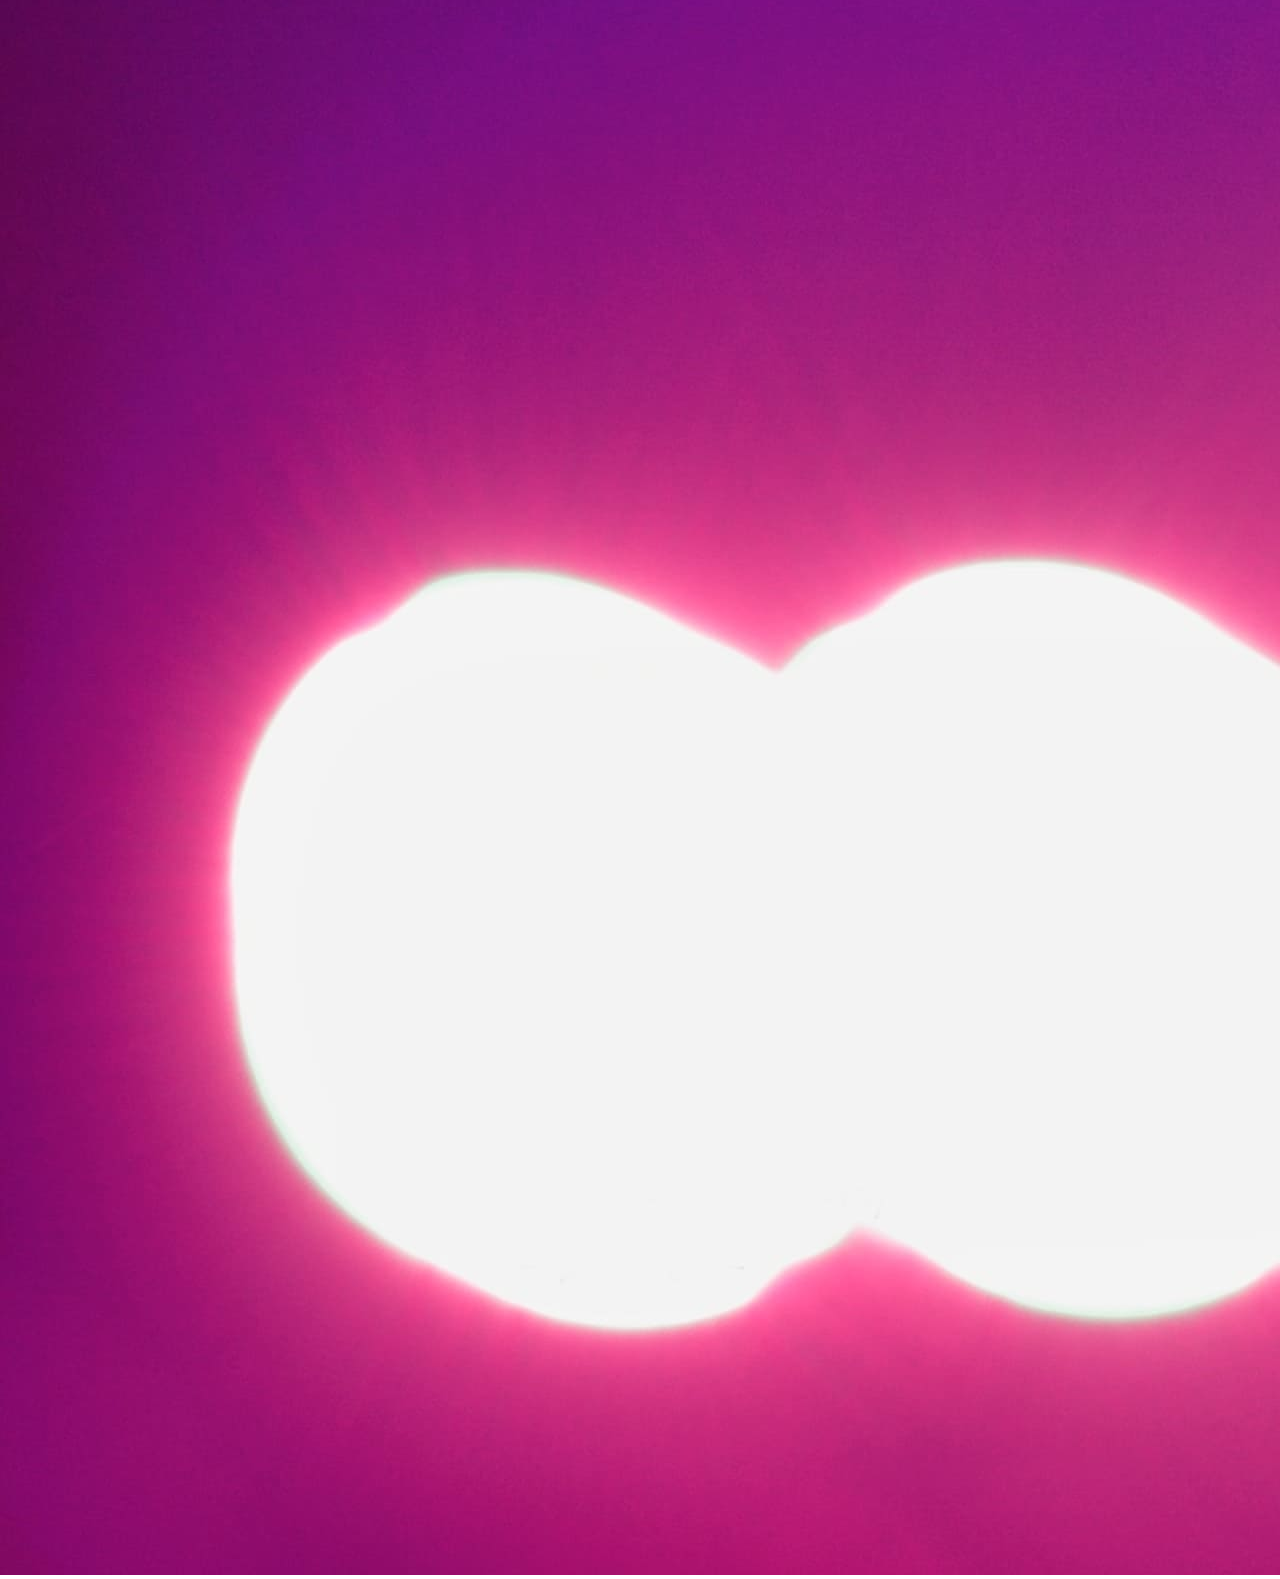
<file: assets/pages/stats.html>
<!DOCTYPE html>
<html lang="en">

<head>
  <meta charset="UTF-8">
  <meta name="viewport" content="width=device-width, initial-scale=1.0">
  <link rel="shortcut icon" href="./../images/favicon.png" type="image/x-icon">
  <link href="https://cdn.jsdelivr.net/npm/bootstrap@5.3.0/dist/css/bootstrap.min.css" rel="stylesheet"
    integrity="sha384-9ndCyUaIbzAi2FUVXJi0CjmCapSmO7SnpJef0486qhLnuZ2cdeRhO02iuK6FUUVM" crossorigin="anonymous">
  <link rel="stylesheet" href="./../styles/styles.css">
  <title>Stats</title>
</head>
<a href="../scripts/detail.js"></a>
<body>
  <header class="col-sm ">
    <img class="d-inline-block align-text-top" src="./../images/amazing_brand.png" alt="Logo Amazing">
    <nav class="navbar navbar-expand-lg bg-body-dark  ">
      <div class="container-fluid ">
        <a class="navbar-brand" href="./../../index.html">Home</a>
        <button class="navbar-toggler" type="button" data-bs-toggle="collapse" data-bs-target="#navbarNav"
          aria-controls="navbarNav" aria-expanded="false" aria-label="Toggle navigation">
          <span class="navbar-toggler-icon"></span>
        </button>
        <div class="collapse navbar-collapse" id="navbarNav">
          <ul class="navbar-nav">
            <li class="nav-item">
              <a class="nav-link" href="./../pages/upcoming_events.html">Upcoming Events</a>
            </li>
            <li class="nav-item">
              <a class="nav-link" href="./../pages/past_events.html">Past Events</a>
            </li>
            <li class="nav-item">
              <a class="nav-link " href="./../pages/contact.html">Contact</a>
            </li>
            <li class="nav-item">
              <a class="nav-link " href="#">Stats</a>
            </li>
          </ul>
        </div>
      </div>
    </nav>
  </header>
  <main class="d-flex flex-column align-items-center justify-content-center">
    <div id="carouselExample" class="carousel slide mb-4 ">
      <div class="carousel-inner">
        <div class="carousel-item active ">
          <img src="./../images/optional_banner_1.jpg" class="d-block w-100" alt="...">
        </div>
        <div class="carousel-item">
          <img src="./../images/optional_banner_2.jpg" class="d-block w-100 position-relative bottom-50" alt="...">
        </div>
        <div class="carousel-item">
          <img src="./../images/optional_banner_3.jpg" class="d-block w-100 position position-relative bottom-50"
            alt="...">
        </div>
        <div class="carousel-item">
          <img src="./../images/optional_banner_4.jpg" class="d-block w-100 position-relative bottom-50" alt="...">
        </div>
        <div class="carousel-item">
          <img src="./../images/optional_banner_5.jpg" class="d-block w-100 position-relative bottom-50" alt="...">
        </div>
      </div>
      <button class="carousel-control-prev" type="button" data-bs-target="#carouselExample" data-bs-slide="prev">
        <span class="carousel-control-prev-icon" aria-hidden="true"></span>
        <span class="visually-hidden">Previous</span>
      </button>
      <button class="carousel-control-next" type="button" data-bs-target="#carouselExample" data-bs-slide="next">
        <span class="carousel-control-next-icon" aria-hidden="true"></span>
        <span class="visually-hidden">Next</span>
      </button>
    </div>

    <div class="d-flex flex-column align-items-center  justify-content-center">
    <table class="d-flex table  table-dark  mb-2 p-3">
      <th colspan="3">Events Stats </th>
      <tr>
        <td>Events whith the hightest percentage of attendance</td>
        <td>Events whith the lowest percentage of attendance.</td>
        <td>Event with larger capacity</td>
      </tr>
      <tr>
        <td id="mayor"></td>
        <td id="menor"></td>
        <td id="largo"></td>
    </table>
    <table class="d-flex table  table-dark  mb-2 p-3 flex-column" >
      <thead>
      <th colspan="3">Upcoming Event Stats </th>
        <tr>
          <td >Events whith the hightest percentage of attendance</td>
          <td >Events whith the lowest percentage of attendance.</td>
          <td >Event with larger capacity</td>
        </tr>
      </thead>  
        <tbody id="tbUp" >
        </tbody>
    </table>
    <table class="d-flex table  table-dark mb-2 p-3 flex-column" >
      <th colspan="6">Past Event Stats </th>
      <tr >
        <td >Events whith the hightest percentage of attendance</td>
        <td >Events whith the lowest percentage of attendance.</td>
        <td >Event with larger capacity</td>
      </tr>
      <tbody id="tbPast">
      </tbody>
  </table>
</div>
  </main>
  <footer class="d-flex justify-content-between align-items-center container-fluid">
    <div class="d-flex align-items-center container" id="social">
      <a href=""><img src="./../images/facebook.png" class="rounded-3 p-1" alt="facebok"></a>
      <a href=""><img src="./../images/instagram.png" class="rounded-3 p-1" alt="instagram"></a>
      <a href=""><img src="./../images/whatsapp.png" class="rounded-3 p-1" alt="whatsapp"></a>
    </div>
    <p class="text-white">COHORT</p>
  </footer>
  <script src="https://cdn.jsdelivr.net/npm/bootstrap@5.3.0/dist/js/bootstrap.bundle.min.js"
    integrity="sha384-geWF76RCwLtnZ8qwWowPQNguL3RmwHVBC9FhGdlKrxdiJJigb/j/68SIy3Te4Bkz"
    crossorigin="anonymous"></script>
    <script src="./../scripts/stats.js" ></script>
</body>

</html>
</file>
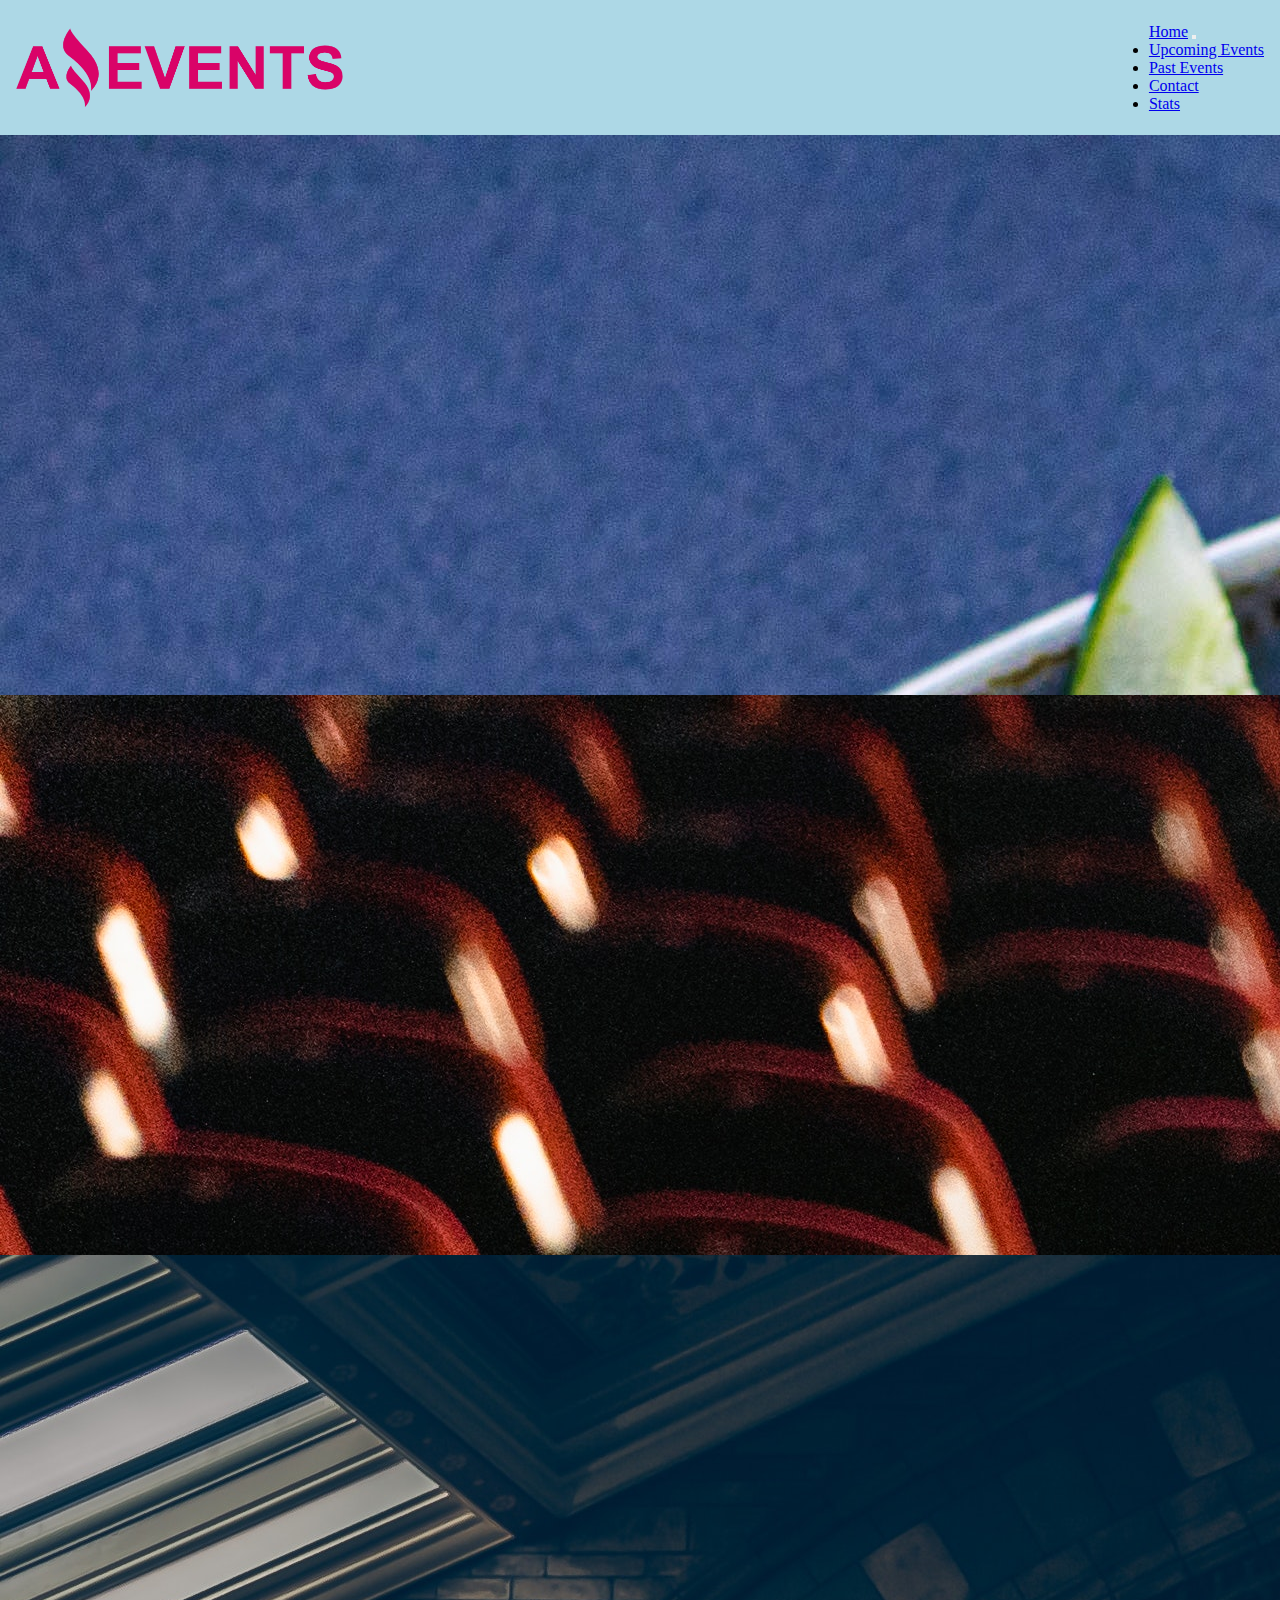
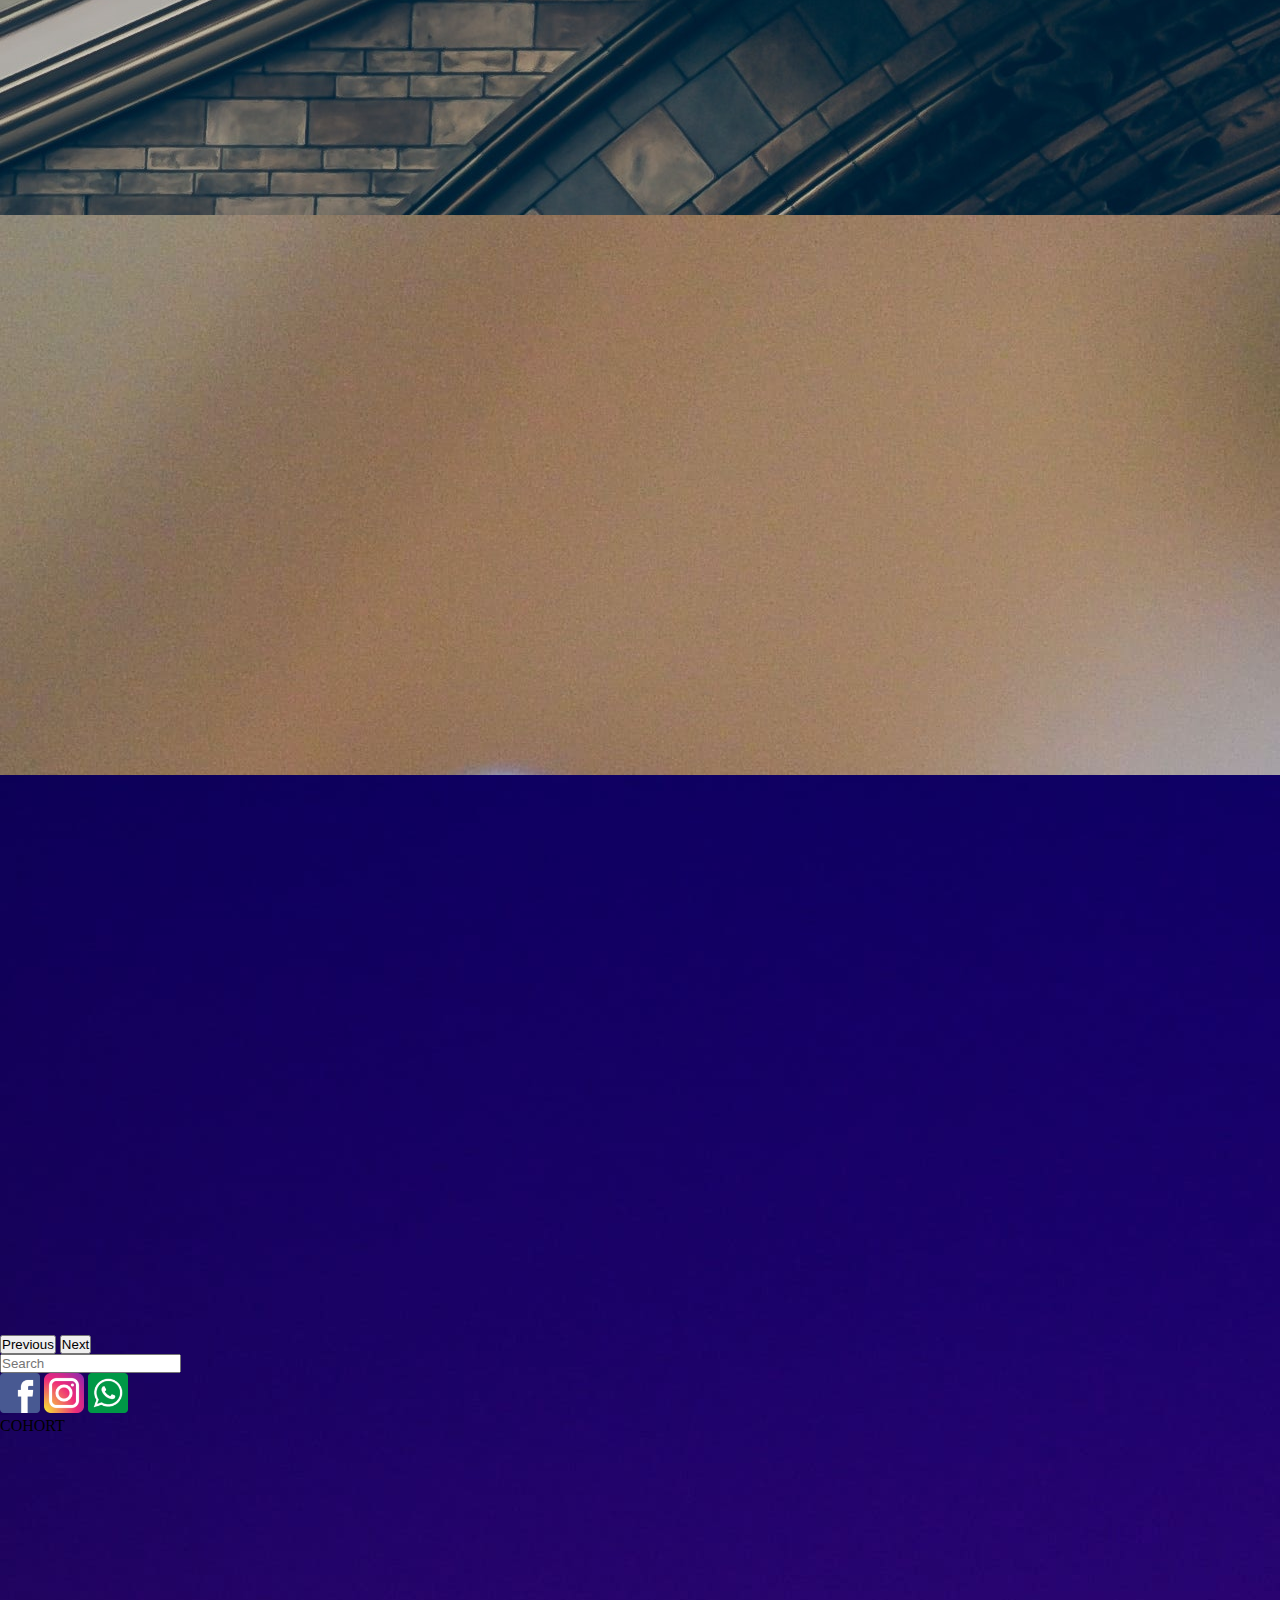
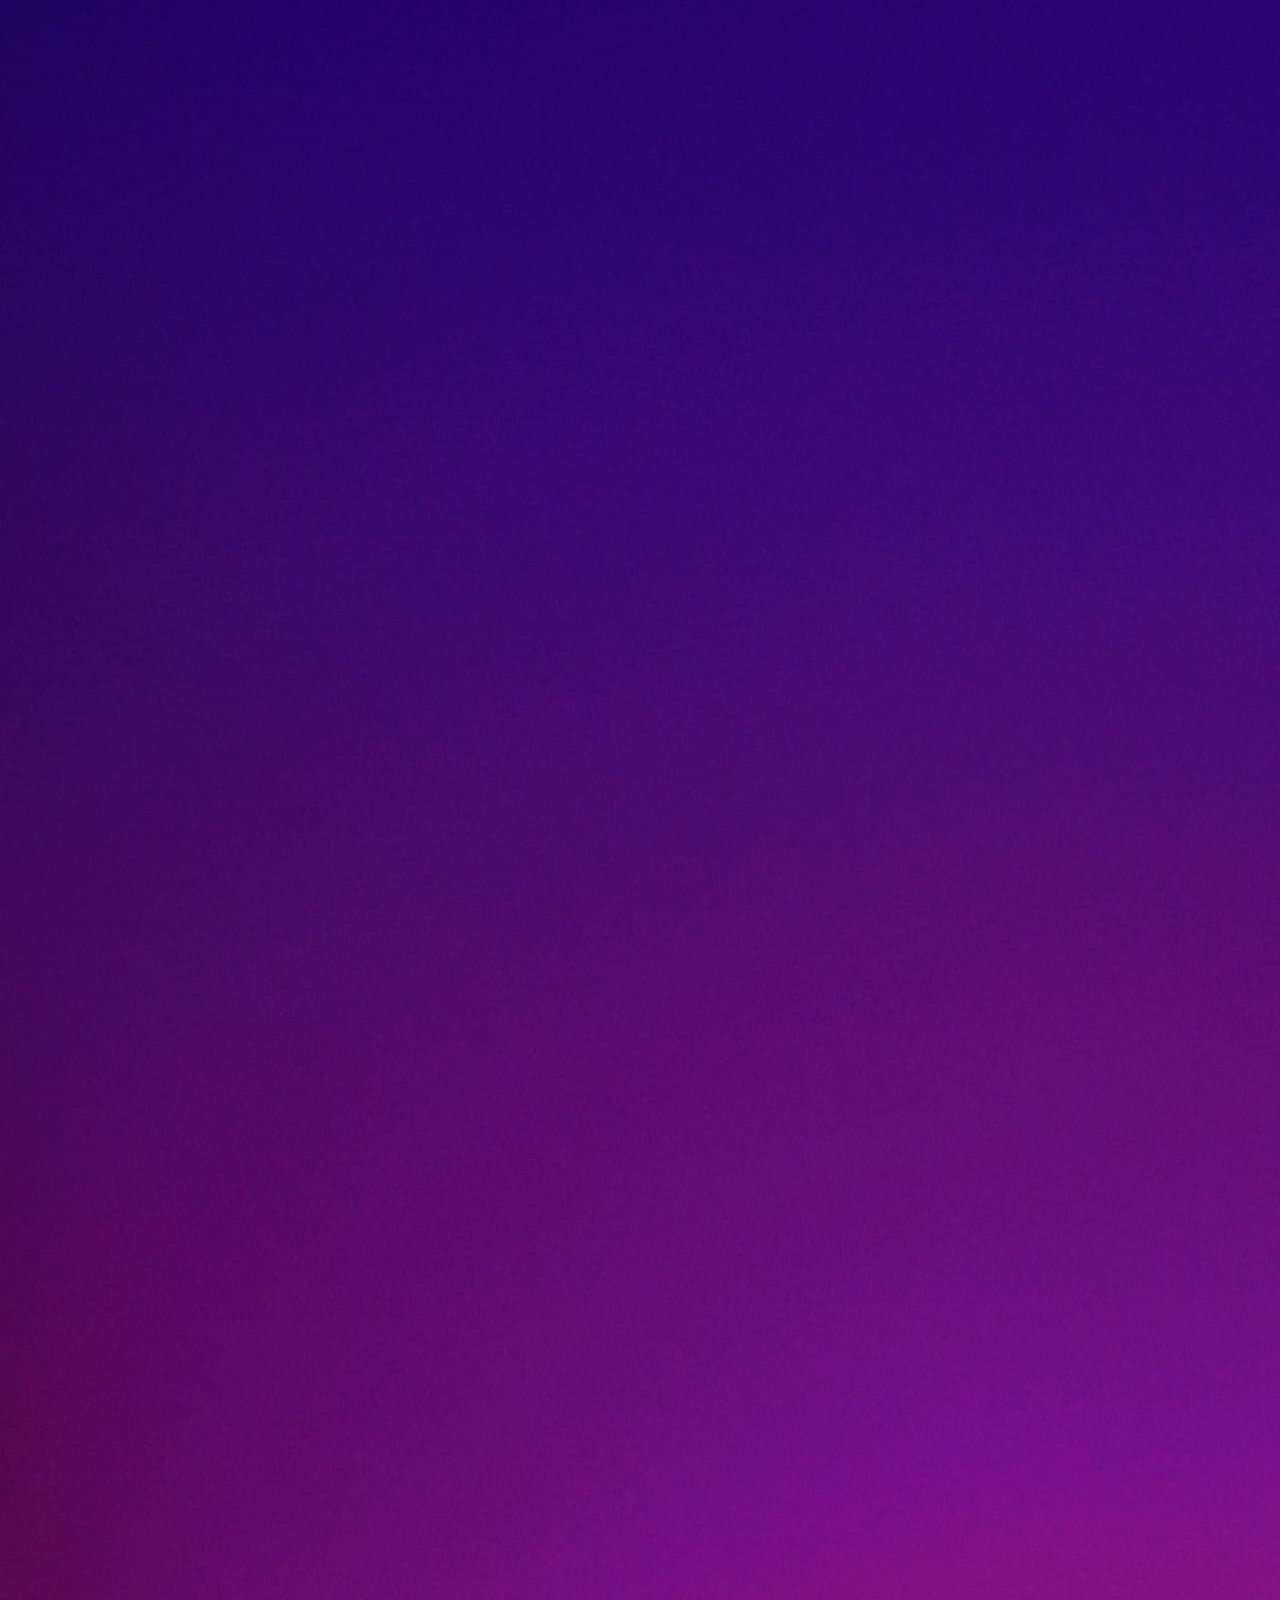
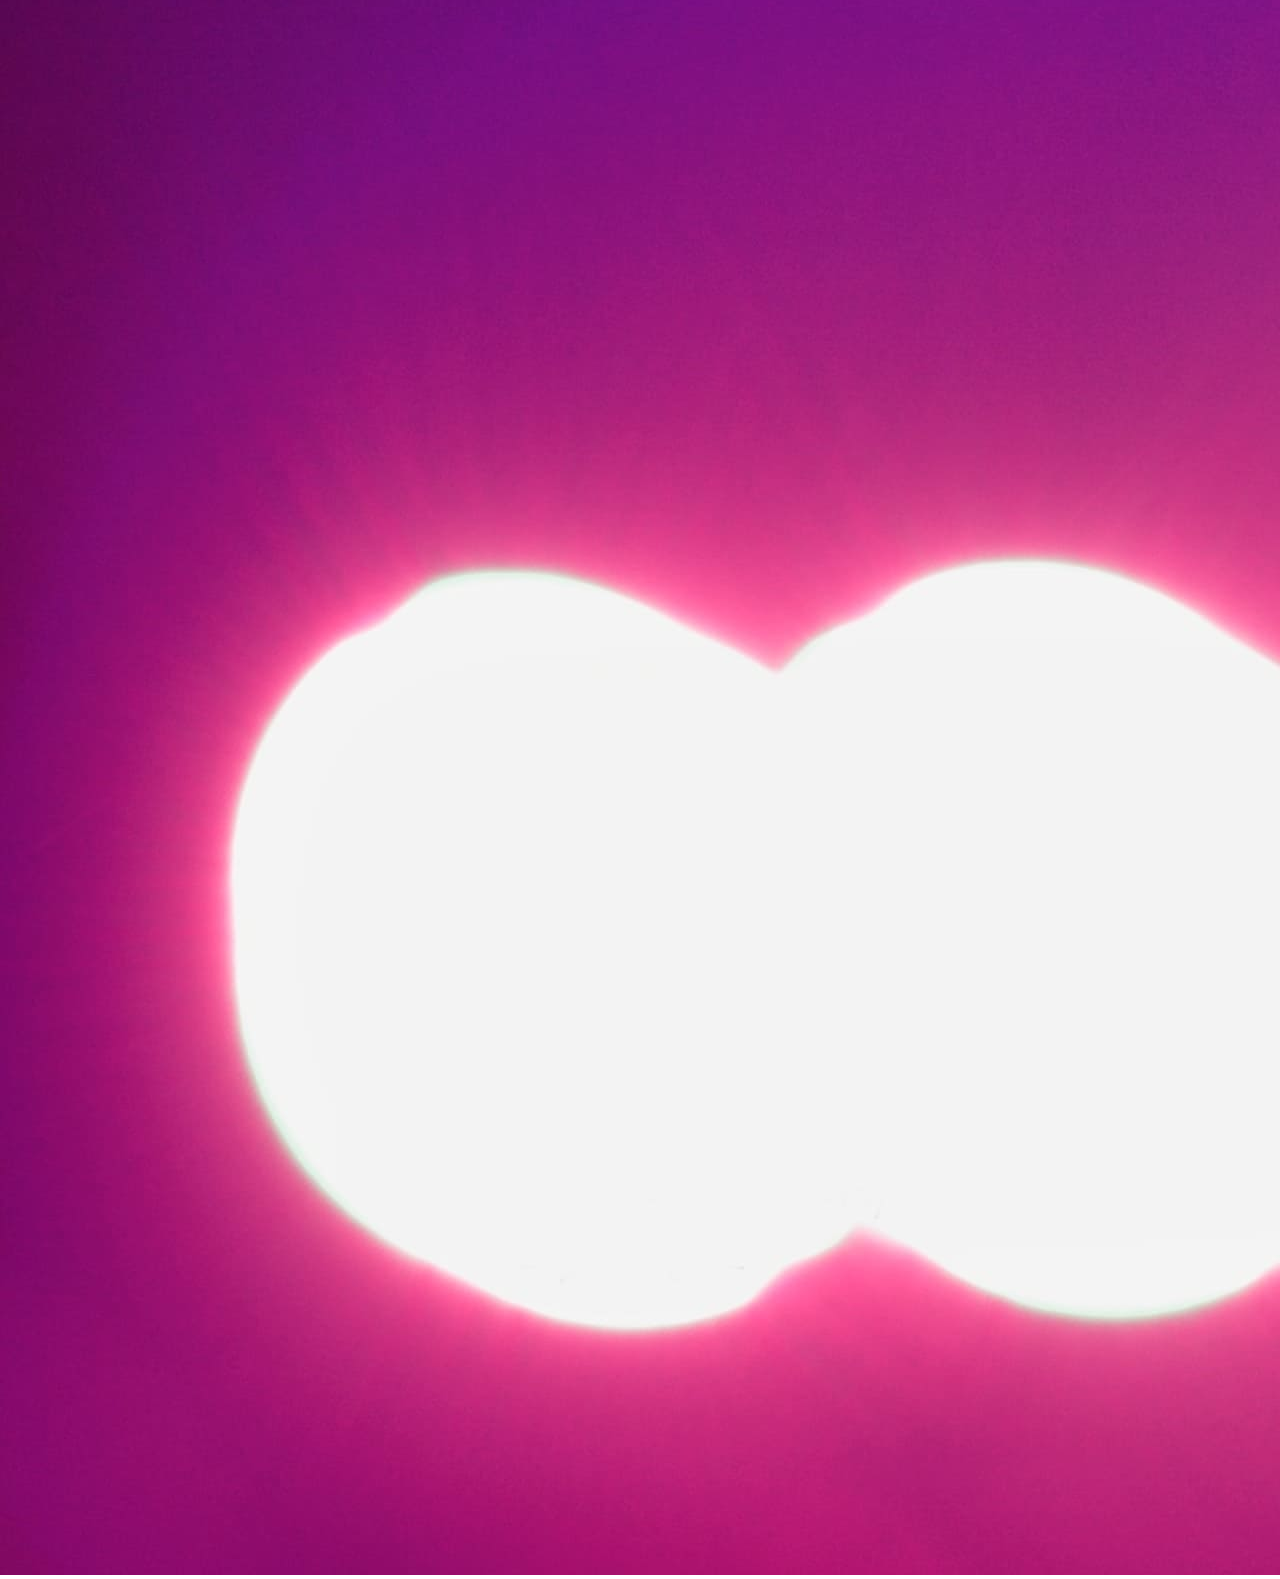
<file: assets/pages/upcoming_events.html>
<!DOCTYPE html>
<html lang="en">

<head>
  <meta charset="UTF-8">
  <meta name="viewport" content="width=device-width, initial-scale=1.0">
  <link rel="shortcut icon" href="./../images/favicon.png" type="image/x-icon">
  <link href="https://cdn.jsdelivr.net/npm/bootstrap@5.3.0/dist/css/bootstrap.min.css" rel="stylesheet"
    integrity="sha384-9ndCyUaIbzAi2FUVXJi0CjmCapSmO7SnpJef0486qhLnuZ2cdeRhO02iuK6FUUVM" crossorigin="anonymous">
  <link rel="stylesheet" href="./../styles/styles.css">
  <title>Upcoming events</title>
</head>

<body>
  <header class="col-sm ">
    <img class="d-inline-block align-text-top" src="./../images/amazing_brand.png" alt="Logo Amazing">
    <nav class="navbar navbar-expand-lg bg-body-dark  ">
      <div class="container-fluid ">
        <a class="navbar-brand" href="./../../index.html">Home</a>
        <button class="navbar-toggler" type="button" data-bs-toggle="collapse" data-bs-target="#navbarNav"
          aria-controls="navbarNav" aria-expanded="false" aria-label="Toggle navigation">
          <span class="navbar-toggler-icon"></span>
        </button>
        <div class="collapse navbar-collapse" id="navbarNav">
          <ul class="navbar-nav">
            <li class="nav-item">
              <a class="nav-link" href="#">Upcoming Events</a>
            </li>
            <li class="nav-item">
              <a class="nav-link" href="./past_events.html">Past Events</a>
            </li>
            <li class="nav-item">
              <a class="nav-link " href="./contact.html">Contact</a>
            </li>
            <li class="nav-item">
              <a class="nav-link " href="./stats.html">Stats</a>
            </li>
          </ul>
        </div>
      </div>
    </nav>
  </header>
  <main class="d-flex flex-column">

    <div id="carouselExample" class="carousel slide mb-4 ">
      <div class="carousel-inner">
        <div class="carousel-item active ">
          <img src="./../images/optional_banner_1.jpg" class="d-block w-100" alt="...">
        </div>
        <div class="carousel-item">
          <img src="./../images/optional_banner_2.jpg" class="d-block w-100 position-relative bottom-50" alt="...">
        </div>
        <div class="carousel-item">
          <img src="./../images/optional_banner_3.jpg" class="d-block w-100 position position-relative bottom-50"
            alt="...">
        </div>
        <div class="carousel-item">
          <img src="./../images/optional_banner_4.jpg" class="d-block w-100 position-relative bottom-50" alt="...">
        </div>
        <div class="carousel-item">
          <img src="./../images/optional_banner_5.jpg" class="d-block w-100 position-relative bottom-50" alt="...">
        </div>
      </div>
      <button class="carousel-control-prev" type="button" data-bs-target="#carouselExample" data-bs-slide="prev">
        <span class="carousel-control-prev-icon" aria-hidden="true"></span>
        <span class="visually-hidden">Previous</span>
      </button>
      <button class="carousel-control-next" type="button" data-bs-target="#carouselExample" data-bs-slide="next">
        <span class="carousel-control-next-icon" aria-hidden="true"></span>
        <span class="visually-hidden">Next</span>
      </button>
    </div>
    <div class="container-fluid d-flex align-items-center justify-content-center gap-3 flex-wrap flex-row-reverse"
      id="inputCont">


      
      <input class="form-control w-25" type="search" placeholder="Search " id="search">
    </div>
    <div
      class="container-fluid col-12 d-flex flex-row flex-wrap gap-3 align-items-center justify-content-center mt-2 mb-2 "
      id="upcoming">
    </div>
  </main>
  <footer class="d-flex justify-content-between align-items-center container-fluid">
    <div class="d-flex align-items-center container" id="social">
      <a href=""><img src="./../images/facebook.png" class="rounded-3 p-1" alt="facebok"></a>
      <a href=""><img src="./../images/instagram.png" class="rounded-3 p-1" alt="instagram"></a>
      <a href=""><img src="./../images/whatsapp.png" class="rounded-3 p-1" alt="whatsapp"></a>
    </div>
    <p class="text-white">COHORT</p>
  </footer>
  <script src="https://cdn.jsdelivr.net/npm/bootstrap@5.3.0/dist/js/bootstrap.bundle.min.js"
    integrity="sha384-geWF76RCwLtnZ8qwWowPQNguL3RmwHVBC9FhGdlKrxdiJJigb/j/68SIy3Te4Bkz"
    crossorigin="anonymous"></script>
  <script type="module" src="./../scripts/upcoming.js"></script>
</body>

</html>
</file>
<file: assets/styles/styles.css>
*{
    margin: 0;
    padding: 0;
    box-sizing: border-box;
}
body{
    height: 100vh;
    max-width: 100vw;
}
.card{
    max-width: 30rem !important;
    min-height: 31rem;
}
.card-img-top{
    height: 20rem;
}

.card-body{
    height: 7rem;
}
.card-footer{
    height: 5rem;
}
.details img{
    width: 30%;
    object-fit: contain;
}

header{
    min-height: 15vh;
    display: flex;
    justify-content: space-between;
    align-items: center;
    padding: 1rem;
    background-color: lightblue;
}
header>img{
    height: 5rem;
    object-fit: contain !important;

}
nav{
    display: flex;
    gap: 1rem;
}
nav>a{
    text-decoration: none;
    font-size: 1.5rem;
    color: black;
    font-weight: bold;
}
main{
    min-height: 80vh;
    background-color: lightseagreen;
}
.carousel-item{
    height: 35rem;
    background-size: contain;
}

thead,tbody{
   width: 35rem;
}
tr,td{
    width: 20rem;
}
footer{
    min-height: 5vh;
    background-color: darkorchid;
}
#social>a>img{
    height: 2.5rem;
}
#main-details{
    background-color: lightseagreen;
}
@media only screen and (min-width:320px) and (max-width:767px) {
    header{
        display:flex;
        flex-direction: column;
    }
    #carouselExample{
        display: none !important;
    }
    header>img{
        height: 2rem;
        width: 100%;
    }
    #carouselExample{
        display: none;
    }
    #sections{
        align-items: center;
        flex-direction: column;
    }
    #search{
        width: 80% !important;
    }

}
</file>
